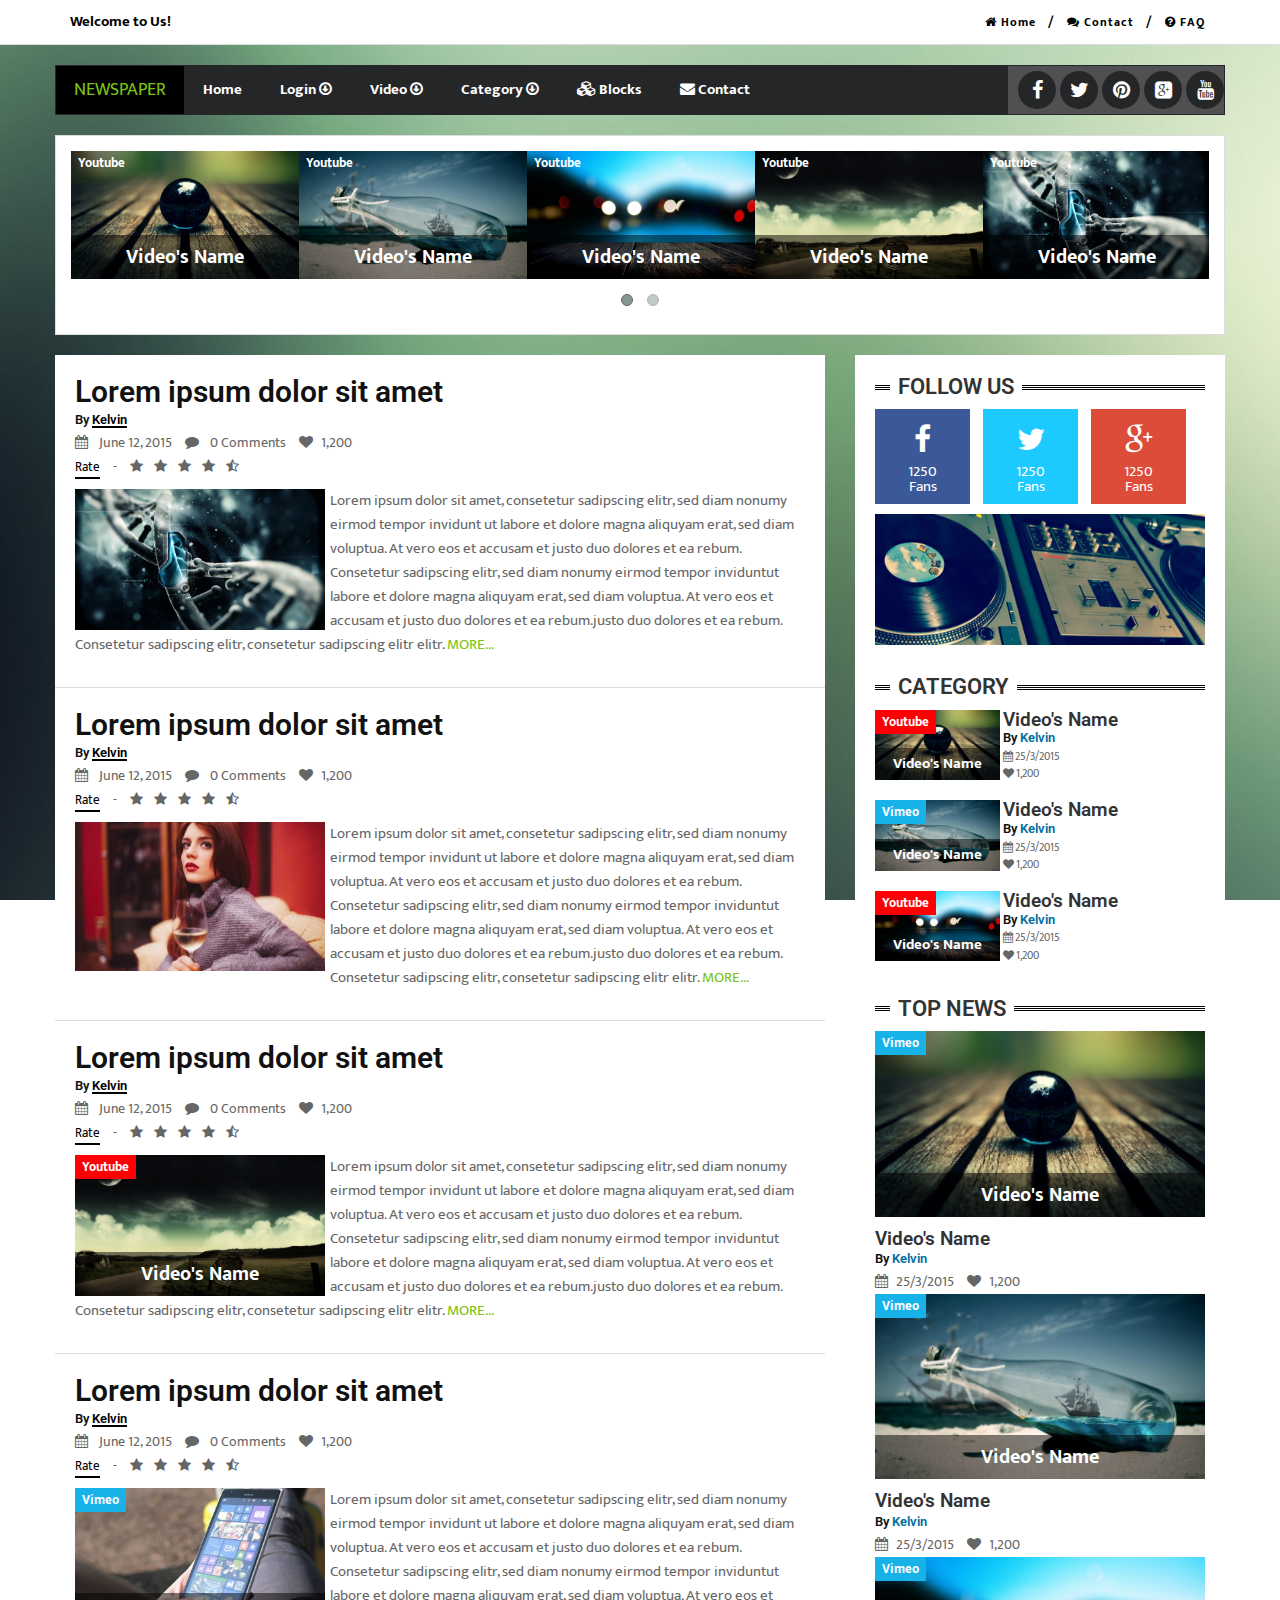
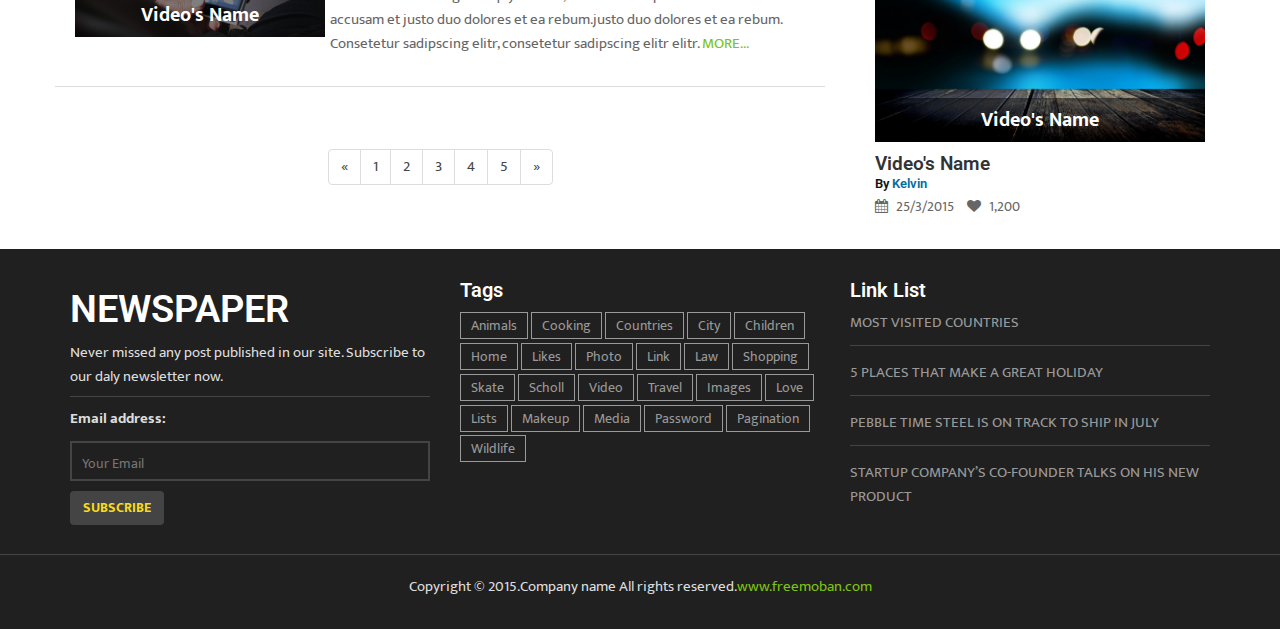
<file: archive.html>
<!DOCTYPE html>
<html lang="en">
<head>
    <meta charset="utf-8" />
    <meta http-equiv="X-UA-Compatible" content="IE=edge" />
    <meta name="viewport" content="width=device-width, initial-scale=1" />
    <meta name="description" content="">
    <meta name="author" content="">
	
    <title>Newspaper</title>
	
    <!-- Bootstrap Core CSS -->
    <link rel="stylesheet" href="css/bootstrap.min.css"  type="text/css">
	
	<!-- Custom CSS -->
    <link rel="stylesheet" href="css/style.css">
	
	<!-- Owl Carousel Assets -->
    <link href="owl-carousel/owl.carousel.css" rel="stylesheet">
    <link href="owl-carousel/owl.theme.css" rel="stylesheet">
	
	<!-- Custom Fonts -->
    <link rel="stylesheet" href="font-awesome-4.4.0/css/font-awesome.min.css"  type="text/css">
	
	<!-- jQuery and Modernizr-->
	<script src="js/jquery-2.1.1.js"></script>
	
	<!-- Core JavaScript Files -->  	 
    <script src="js/bootstrap.min.js"></script>
	
	<!-- HTML5 Shim and Respond.js IE8 support of HTML5 elements and media queries -->
    <!-- WARNING: Respond.js doesn't work if you view the page via file:// -->
    <!--[if lt IE 9]>
        <script src="js/html5shiv.js"></script>
        <script src="js/respond.min.js"></script>
    <![endif]-->
</head>

<body>
<header>
	<!--Top-->
	<nav id="top">
		<div class="container">
			<div class="row">
				<div class="col-md-6">
					<strong>Welcome to Us!</strong>
				</div>
				<div class="col-md-6">
					<ul class="list-inline top-link link">
						<li><a href="index.html"><i class="fa fa-home"></i> Home</a></li>
						<li><a href="contact.html"><i class="fa fa-comments"></i> Contact</a></li>
						<li><a href="#"><i class="fa fa-question-circle"></i> FAQ</a></li>
					</ul>
				</div>
			</div>
		</div>
	</nav>
	
	<!--Navigation-->
    <nav id="menu" class="navbar container">
		<div class="navbar-header">
			<button type="button" class="btn btn-navbar navbar-toggle" data-toggle="collapse" data-target=".navbar-ex1-collapse"><i class="fa fa-bars"></i></button>
			<a class="navbar-brand" href="#">
				<div class="logo"><span>Newspaper</span></div>
			</a>
		</div>
		<div class="collapse navbar-collapse navbar-ex1-collapse">
			<ul class="nav navbar-nav">
				<li><a href="index.html">Home</a></li>
				<li class="dropdown"><a href="#" class="dropdown-toggle" data-toggle="dropdown">Login <i class="fa fa-arrow-circle-o-down"></i></a>
					<div class="dropdown-menu">
						<div class="dropdown-inner">
							<ul class="list-unstyled">
								<li><a href="archive.html">Text 101</a></li>
								<li><a href="archive.html">Text 102</a></li>
							</ul>
						</div>
					</div>
				</li>
				<li class="dropdown"><a href="#" class="dropdown-toggle" data-toggle="dropdown">Video <i class="fa fa-arrow-circle-o-down"></i></a>
					<div class="dropdown-menu">
						<div class="dropdown-inner">
							<ul class="list-unstyled">
								<li><a href="archive.html">Text 201</a></li>
								<li><a href="archive.html">Text 202</a></li>
								<li><a href="archive.html">Text 203</a></li>
								<li><a href="archive.html">Text 204</a></li>
								<li><a href="archive.html">Text 205</a></li>
							</ul>
						</div> 
					</div>
				</li>
				<li class="dropdown"><a href="#" class="dropdown-toggle" data-toggle="dropdown">Category <i class="fa fa-arrow-circle-o-down"></i></a>
					<div class="dropdown-menu" style="margin-left: -203.625px;">
						<div class="dropdown-inner">
							<ul class="list-unstyled">
								<li><a href="archive.html">Text 301</a></li>
								<li><a href="archive.html">Text 302</a></li>
								<li><a href="archive.html">Text 303</a></li>
								<li><a href="archive.html">Text 304</a></li>
								<li><a href="archive.html">Text 305</a></li>
							</ul>
							<ul class="list-unstyled">
								<li><a href="archive.html">Text 306</a></li>
								<li><a href="archive.html">Text 307</a></li>
								<li><a href="archive.html">Text 308</a></li>
								<li><a href="archive.html">Text 309</a></li>
								<li><a href="archive.html">Text 310</a></li>
							</ul>
							<ul class="list-unstyled">
								<li><a href="archive.html">Text 311</a></li>
								<li><a href="archive.html">Text 312</a></li>
								<li><a href="archive.html#">Text 313</a></li>
								<li><a href="archive.html#">Text 314</a></li>
								<li><a href="archive.html">Text 315</a></li>
							</ul>
						</div>
					</div>
				</li>
				<li><a href="archive.html"><i class="fa fa-cubes"></i> Blocks</a></li>
				<li><a href="contact.html"><i class="fa fa-envelope"></i> Contact</a></li>
			</ul>
			<ul class="list-inline navbar-right top-social">
				<li><a href="#"><i class="fa fa-facebook"></i></a></li>
				<li><a href="#"><i class="fa fa-twitter"></i></a></li>
				<li><a href="#"><i class="fa fa-pinterest"></i></a></li>
				<li><a href="#"><i class="fa fa-google-plus-square"></i></a></li>
				<li><a href="#"><i class="fa fa-youtube"></i></a></li>
			</ul>
		</div>
	</nav>
</header>	
	<div class="featured container">
		<div id="owl-demo" class="owl-carousel">
			<div class="item">
				<div class="zoom-container">
					<div class="zoom-caption">
						<span>Youtube</span>
						<a href="single.html">
							<i class="fa fa-play-circle-o fa-5x" style="color: #fff"></i>
						</a>
						<p>Video's Name</p>
					</div>
					<img src="images/1.jpg" />
				</div>
			</div>
			<div class="item">
				<div class="zoom-container">
					<div class="zoom-caption">
						<span>Youtube</span>
						<a href="single.html">
							<i class="fa fa-play-circle-o fa-5x" style="color: #fff"></i>
						</a>
						<p>Video's Name</p>
					</div>
					<img src="images/2.jpg" />
				</div>
			</div>
			<div class="item">
				<div class="zoom-container">
					<div class="zoom-caption">
						<span>Youtube</span>
						<a href="single.html">
							<i class="fa fa-play-circle-o fa-5x" style="color: #fff"></i>
						</a>
						<p>Video's Name</p>
					</div>
					<img src="images/3.jpg" />
				</div>
			</div>
			<div class="item">
				<div class="zoom-container">
					<div class="zoom-caption">
						<span>Youtube</span>
						<a href="single.html">
							<i class="fa fa-play-circle-o fa-5x" style="color: #fff"></i>
						</a>
						<p>Video's Name</p>
					</div>
					<img src="images/8.jpg" />
				</div>
			</div>
			<div class="item">
				<div class="zoom-container">
					<div class="zoom-caption">
						<span>Youtube</span>
						<a href="single.html">
							<i class="fa fa-play-circle-o fa-5x" style="color: #fff"></i>
						</a>
						<p>Video's Name</p>
					</div>
					<img src="images/9.jpg" />
				</div>
			</div>
			<div class="item">
				<div class="zoom-container">
					<div class="zoom-caption">
						<span>Youtube</span>
						<a href="single.html">
							<i class="fa fa-play-circle-o fa-5x" style="color: #fff"></i>
						</a>
						<p>Video's Name</p>
					</div>
					<img src="images/10.jpg" />
				</div>
			</div>
			<div class="item">
				<div class="zoom-container">
					<div class="zoom-caption">
						<span>Youtube</span>
						<a href="single.html">
							<i class="fa fa-play-circle-o fa-5x" style="color: #fff"></i>
						</a>
						<p>Video's Name</p>
					</div>
					<img src="images/11.jpg" />
				</div>
			</div>
			<div class="item">
				<div class="zoom-container">
					<div class="zoom-caption">
						<span>Youtube</span>
						<a href="single.html">
							<i class="fa fa-play-circle-o fa-5x" style="color: #fff"></i>
						</a>
						<p>Video's Name</p>
					</div>
					<img src="images/12.jpg" />
				</div>
			</div>
		</div>
	</div>
	<!-- Header -->
	
	<!-- /////////////////////////////////////////Content -->
	<div id="page-content" class="archive-page container">
		<div class="">
			<div class="row">
				<div id="main-content" class="col-md-8">
					<div class="box">
						<a href="#"><h2 class="vid-name">Lorem ipsum dolor sit amet</h2></a>
						<div class="info">
							<h5>By <a href="#">Kelvin</a></h5>
							<span><i class="fa fa-calendar"></i> June 12, 2015</span> 
							<span><i class="fa fa-comment"></i> 0 Comments</span>
							<span><i class="fa fa-heart"></i>1,200</span>
							<ul class="list-inline">
								<li><a href="#">Rate</a></li>
								<li> - </li>
								<li>
									<span class="rating">
										<i class="fa fa-star"></i>
										<i class="fa fa-star"></i>
										<i class="fa fa-star"></i>
										<i class="fa fa-star"></i>
										<i class="fa fa-star-half-o"></i>
									</span>
								</li>
							</ul>
						</div>
						<div class="wrap-vid">
							<div class="zoom-container">
								<div class="zoom-caption">
								</div>
								<img src="images/9.jpg" />
							</div>
							<p>Lorem ipsum dolor sit amet, consetetur sadipscing elitr, sed diam nonumy eirmod tempor invidunt ut labore et dolore magna aliquyam erat, sed diam voluptua. At vero eos et accusam et justo duo dolores et ea rebum. Consetetur sadipscing elitr, sed diam nonumy eirmod tempor inviduntut labore et dolore magna aliquyam erat, sed diam voluptua. At vero eos et accusam et justo duo dolores et ea rebum.justo duo dolores et ea rebum. Consetetur sadipscing elitr,  consetetur sadipscing elitr elitr. <a href="#">MORE...</a></p>
						</div>
					</div>
					<hr class="line">
					<div class="box">
						<a href="#"><h2 class="vid-name">Lorem ipsum dolor sit amet</h2></a>
						<div class="info">
							<h5>By <a href="#">Kelvin</a></h5>
							<span><i class="fa fa-calendar"></i> June 12, 2015</span> 
							<span><i class="fa fa-comment"></i> 0 Comments</span>
							<span><i class="fa fa-heart"></i>1,200</span>
							<ul class="list-inline">
								<li><a href="#">Rate</a></li>
								<li> - </li>
								<li>
									<span class="rating">
										<i class="fa fa-star"></i>
										<i class="fa fa-star"></i>
										<i class="fa fa-star"></i>
										<i class="fa fa-star"></i>
										<i class="fa fa-star-half-o"></i>
									</span>
								</li>
							</ul>
						</div>
						<div class="wrap-vid">
							<div class="zoom-container">
								<div class="zoom-caption">
								</div>
								<img src="images/7.jpg" />
							</div>
							<p>Lorem ipsum dolor sit amet, consetetur sadipscing elitr, sed diam nonumy eirmod tempor invidunt ut labore et dolore magna aliquyam erat, sed diam voluptua. At vero eos et accusam et justo duo dolores et ea rebum. Consetetur sadipscing elitr, sed diam nonumy eirmod tempor inviduntut labore et dolore magna aliquyam erat, sed diam voluptua. At vero eos et accusam et justo duo dolores et ea rebum.justo duo dolores et ea rebum. Consetetur sadipscing elitr,  consetetur sadipscing elitr elitr. <a href="#">MORE...</a></p>
						</div>
					</div>
					<hr class="line">
					<div class="box">
						<a href="#"><h2 class="vid-name">Lorem ipsum dolor sit amet</h2></a>
						<div class="info">
							<h5>By <a href="#">Kelvin</a></h5>
							<span><i class="fa fa-calendar"></i> June 12, 2015</span> 
							<span><i class="fa fa-comment"></i> 0 Comments</span>
							<span><i class="fa fa-heart"></i>1,200</span>
							<ul class="list-inline">
								<li><a href="#">Rate</a></li>
								<li> - </li>
								<li>
									<span class="rating">
										<i class="fa fa-star"></i>
										<i class="fa fa-star"></i>
										<i class="fa fa-star"></i>
										<i class="fa fa-star"></i>
										<i class="fa fa-star-half-o"></i>
									</span>
								</li>
							</ul>
						</div>
						<div class="wrap-vid">
							<div class="zoom-container">
								<div class="zoom-caption">
									<span class="youtube">Youtube</span>
									<a href="single.html">
										<i class="fa fa-play icon-play" style="color: #fff"></i>
									</a>
									<p>Video's Name</p>
								</div>
								<img src="images/8.jpg" />
							</div>
							<p>Lorem ipsum dolor sit amet, consetetur sadipscing elitr, sed diam nonumy eirmod tempor invidunt ut labore et dolore magna aliquyam erat, sed diam voluptua. At vero eos et accusam et justo duo dolores et ea rebum. Consetetur sadipscing elitr, sed diam nonumy eirmod tempor inviduntut labore et dolore magna aliquyam erat, sed diam voluptua. At vero eos et accusam et justo duo dolores et ea rebum.justo duo dolores et ea rebum. Consetetur sadipscing elitr,  consetetur sadipscing elitr elitr. <a href="#">MORE...</a></p>
						</div>
					</div>
					<hr class="line">
					<div class="box">
						<a href="#"><h2 class="vid-name">Lorem ipsum dolor sit amet</h2></a>
						<div class="info">
							<h5>By <a href="#">Kelvin</a></h5>
							<span><i class="fa fa-calendar"></i> June 12, 2015</span> 
							<span><i class="fa fa-comment"></i> 0 Comments</span>
							<span><i class="fa fa-heart"></i>1,200</span>
							<ul class="list-inline">
								<li><a href="#">Rate</a></li>
								<li> - </li>
								<li>
									<span class="rating">
										<i class="fa fa-star"></i>
										<i class="fa fa-star"></i>
										<i class="fa fa-star"></i>
										<i class="fa fa-star"></i>
										<i class="fa fa-star-half-o"></i>
									</span>
								</li>
							</ul>
						</div>
						<div class="wrap-vid">
							<div class="zoom-container">
								<div class="zoom-caption">
									<span class="vimeo">Vimeo</span>
									<a href="single.html">
										<i class="fa fa-play-circle-o fa-5x" style="color: #fff"></i>
									</a>
									<p>Video's Name</p>
								</div>
								<img src="images/6.jpg" />
							</div>
							<p>Lorem ipsum dolor sit amet, consetetur sadipscing elitr, sed diam nonumy eirmod tempor invidunt ut labore et dolore magna aliquyam erat, sed diam voluptua. At vero eos et accusam et justo duo dolores et ea rebum. Consetetur sadipscing elitr, sed diam nonumy eirmod tempor inviduntut labore et dolore magna aliquyam erat, sed diam voluptua. At vero eos et accusam et justo duo dolores et ea rebum.justo duo dolores et ea rebum. Consetetur sadipscing elitr,  consetetur sadipscing elitr elitr. <a href="#">MORE...</a></p>
						</div>
					</div>
					<hr class="line">
					<div class="box">
						<center>
						<ul class="pagination">
							<li>
							  <a href="#" aria-label="Previous">
								<span aria-hidden="true">&laquo;</span>
							  </a>
							</li>
							<li><a href="#">1</a></li>
							<li><a href="#">2</a></li>
							<li><a href="#">3</a></li>
							<li><a href="#">4</a></li>
							<li><a href="#">5</a></li>
							<li>
							  <a href="#" aria-label="Next">
								<span aria-hidden="true">&raquo;</span>
							  </a>
							</li>
						</ul>
					</center>
					</div>
				</div>
				<div id="sidebar" class="col-md-4">
					<!---- Start Widget ---->
					<div class="widget wid-follow">
						<div class="heading"><h4>Follow Us</h4></div>
						<div class="content">
							<ul class="list-inline">
								<li>
									<a href="facebook.com/">
										<div class="box-facebook">
											<span class="fa fa-facebook fa-2x icon"></span>
											<span>1250</span>
											<span>Fans</span>
										</div>
									</a>
								</li>
								<li>
									<a href="facebook.com/">
										<div class="box-twitter">
											<span class="fa fa-twitter fa-2x icon"></span>
											<span>1250</span>
											<span>Fans</span>
										</div>
									</a>
								</li>
								<li>
									<a href="facebook.com/">
										<div class="box-google">
											<span class="fa fa-google-plus fa-2x icon"></span>
											<span>1250</span>
											<span>Fans</span>
										</div>
									</a>
								</li>
							</ul>
							<img src="images/banner.jpg" />
						</div>
					</div>
					<!---- Start Widget ---->
					<div class="widget wid-post">
						<div class="heading"><h4>Category</h4></div>
						<div class="content">
							<div class="post wrap-vid">
								<div class="zoom-container">
									<div class="zoom-caption">
										<span class="youtube">Youtube</span>
										<a href="single.html">
											<i class="fa fa-play-circle-o fa-5x" style="color: #fff"></i>
										</a>
										<p>Video's Name</p>
									</div>
									<img src="images/1.jpg" />
								</div>
								<div class="wrapper">
									<h5 class="vid-name"><a href="#">Video's Name</a></h5>
									<div class="info">
										<h6>By <a href="#">Kelvin</a></h6>
										<span><i class="fa fa-calendar"></i>25/3/2015</span> 
										<span><i class="fa fa-heart"></i>1,200</span>
									</div>
								</div>
							</div>
							<div class="post wrap-vid">
								<div class="zoom-container">
											<div class="zoom-caption">
												<span class="vimeo">Vimeo</span>
												<a href="single.html">
													<i class="fa fa-play-circle-o fa-5x" style="color: #fff"></i>
												</a>
												<p>Video's Name</p>
											</div>
											<img src="images/2.jpg" />
										</div>
								<div class="wrapper">
									<h5 class="vid-name"><a href="#">Video's Name</a></h5>
									<div class="info">
										<h6>By <a href="#">Kelvin</a></h6>
										<span><i class="fa fa-calendar"></i>25/3/2015</span> 
										<span><i class="fa fa-heart"></i>1,200</span>
									</div>
								</div>
							</div>
							<div class="post wrap-vid">
								<div class="zoom-container">
									<div class="zoom-caption">
										<span class="youtube">Youtube</span>
										<a href="single.html">
											<i class="fa fa-play-circle-o fa-5x" style="color: #fff"></i>
										</a>
										<p>Video's Name</p>
									</div>
									<img src="images/3.jpg" />
								</div>
								<div class="wrapper">
									<h5 class="vid-name"><a href="#">Video's Name</a></h5>
									<div class="info">
										<h6>By <a href="#">Kelvin</a></h6>
										<span><i class="fa fa-calendar"></i>25/3/2015</span> 
										<span><i class="fa fa-heart"></i>1,200</span>
									</div>
								</div>
							</div>
						</div>
					</div>
					<!---- Start Widget ---->
					<div class="widget ">
						<div class="heading"><h4>Top News</h4></div>
						<div class="content">
							<div class="wrap-vid">
								<div class="zoom-container">
									<div class="zoom-caption">
										<span class="vimeo">Vimeo</span>
										<a href="single.html">
											<i class="fa fa-play-circle-o fa-5x" style="color: #fff"></i>
										</a>
										<p>Video's Name</p>
									</div>
									<img src="images/1.jpg" />
								</div>
								<h3 class="vid-name"><a href="#">Video's Name</a></h3>
								<div class="info">
									<h5>By <a href="#">Kelvin</a></h5>
									<span><i class="fa fa-calendar"></i>25/3/2015</span> 
									<span><i class="fa fa-heart"></i>1,200</span>
								</div>
							</div>
							<div class="wrap-vid">
								<div class="zoom-container">
									<div class="zoom-caption">
										<span class="vimeo">Vimeo</span>
										<a href="single.html">
											<i class="fa fa-play-circle-o fa-5x" style="color: #fff"></i>
										</a>
										<p>Video's Name</p>
									</div>
									<img src="images/2.jpg" />
								</div>
								<h3 class="vid-name"><a href="#">Video's Name</a></h3>
								<div class="info">
									<h5>By <a href="#">Kelvin</a></h5>
									<span><i class="fa fa-calendar"></i>25/3/2015</span> 
									<span><i class="fa fa-heart"></i>1,200</span>
								</div>
							</div>
							<div class="wrap-vid">
								<div class="zoom-container">
									<div class="zoom-caption">
										<span class="vimeo">Vimeo</span>
										<a href="single.html">
											<i class="fa fa-play-circle-o fa-5x" style="color: #fff"></i>
										</a>
										<p>Video's Name</p>
									</div>
									<img src="images/3.jpg" />
								</div>
								<h3 class="vid-name"><a href="#">Video's Name</a></h3>
								<div class="info">
									<h5>By <a href="#">Kelvin</a></h5>
									<span><i class="fa fa-calendar"></i>25/3/2015</span> 
									<span><i class="fa fa-heart"></i>1,200</span>
								</div>
							</div>
						</div>
					</div>
				</div>
			</div>
		</div>
	</div>

	<footer>
		<div class="wrap-footer">
			<div class="container">
				<div class="row">
					<div class="col-md-4 col-footer footer-1">
						<div class="footer-heading"><h1><span style="color: #fff;">NEWSPAPER</span></h1></div>
						<div class="content">
							<p>Never missed any post published in our site. Subscribe to our daly newsletter now.</p>
							<strong>Email address:</strong>
							<form action="#" method="post">
								<input type="text" name="your-name" value="" size="40" placeholder="Your Email" />
								<input type="submit" value="SUBSCRIBE" class="btn btn-3" />
							</form>
						</div>
					</div>
					<div class="col-md-4 col-footer footer-2">
						<div class="footer-heading"><h4>Tags</h4></div>
						<div class="content">
							<a href="#">animals</a>
							<a href="#">cooking</a>
							<a href="#">countries</a>
							<a href="#">city</a>
							<a href="#">children</a>
							<a href="#">home</a>
							<a href="#">likes</a>
							<a href="#">photo</a>
							<a href="#">link</a>
							<a href="#">law</a>
							<a href="#">shopping</a>
							<a href="#">skate</a>
							<a href="#">scholl</a>
							<a href="#">video</a>
							<a href="#">travel</a>
							<a href="#">images</a>
							<a href="#">love</a>
							<a href="#">lists</a>
							<a href="#">makeup</a>
							<a href="#">media</a>
							<a href="#">password</a>
							<a href="#">pagination</a>
							<a href="#">wildlife</a>
						</div>
					</div>
					<div class="col-md-4 col-footer footer-3">
						<div class="footer-heading"><h4>Link List</h4></div>
						<div class="content">
							<ul>
								<li><a href="#">MOST VISITED COUNTRIES</a></li>
								<li><a href="#">5 PLACES THAT MAKE A GREAT HOLIDAY</a></li>
								<li><a href="#">PEBBLE TIME STEEL IS ON TRACK TO SHIP IN JULY</a></li>
								<li><a href="#">STARTUP COMPANY’S CO-FOUNDER TALKS ON HIS NEW PRODUCT</a></li>
							</ul>
						</div>
					</div>
				</div>
			</div>
		</div>
		<div class="copy-right">
			<p>Copyright &copy; 2015.Company name All rights reserved.<a target="_blank" href="http://www.freemoban.com/">www.freemoban.com</a></p>
		</div>
	</footer>
	<!-- Footer -->
	
	<!-- JS -->
	<script src="owl-carousel/owl.carousel.js"></script>
    <script type="module">
    $(document).ready(function() {
      $("#owl-demo").owlCarousel({
        autoPlay: 3000,
        items : 5,
        itemsDesktop : [1199,4],
        itemsDesktopSmall : [979,4]
      });

    });
    </script>
	
</body>
</html>
</file>
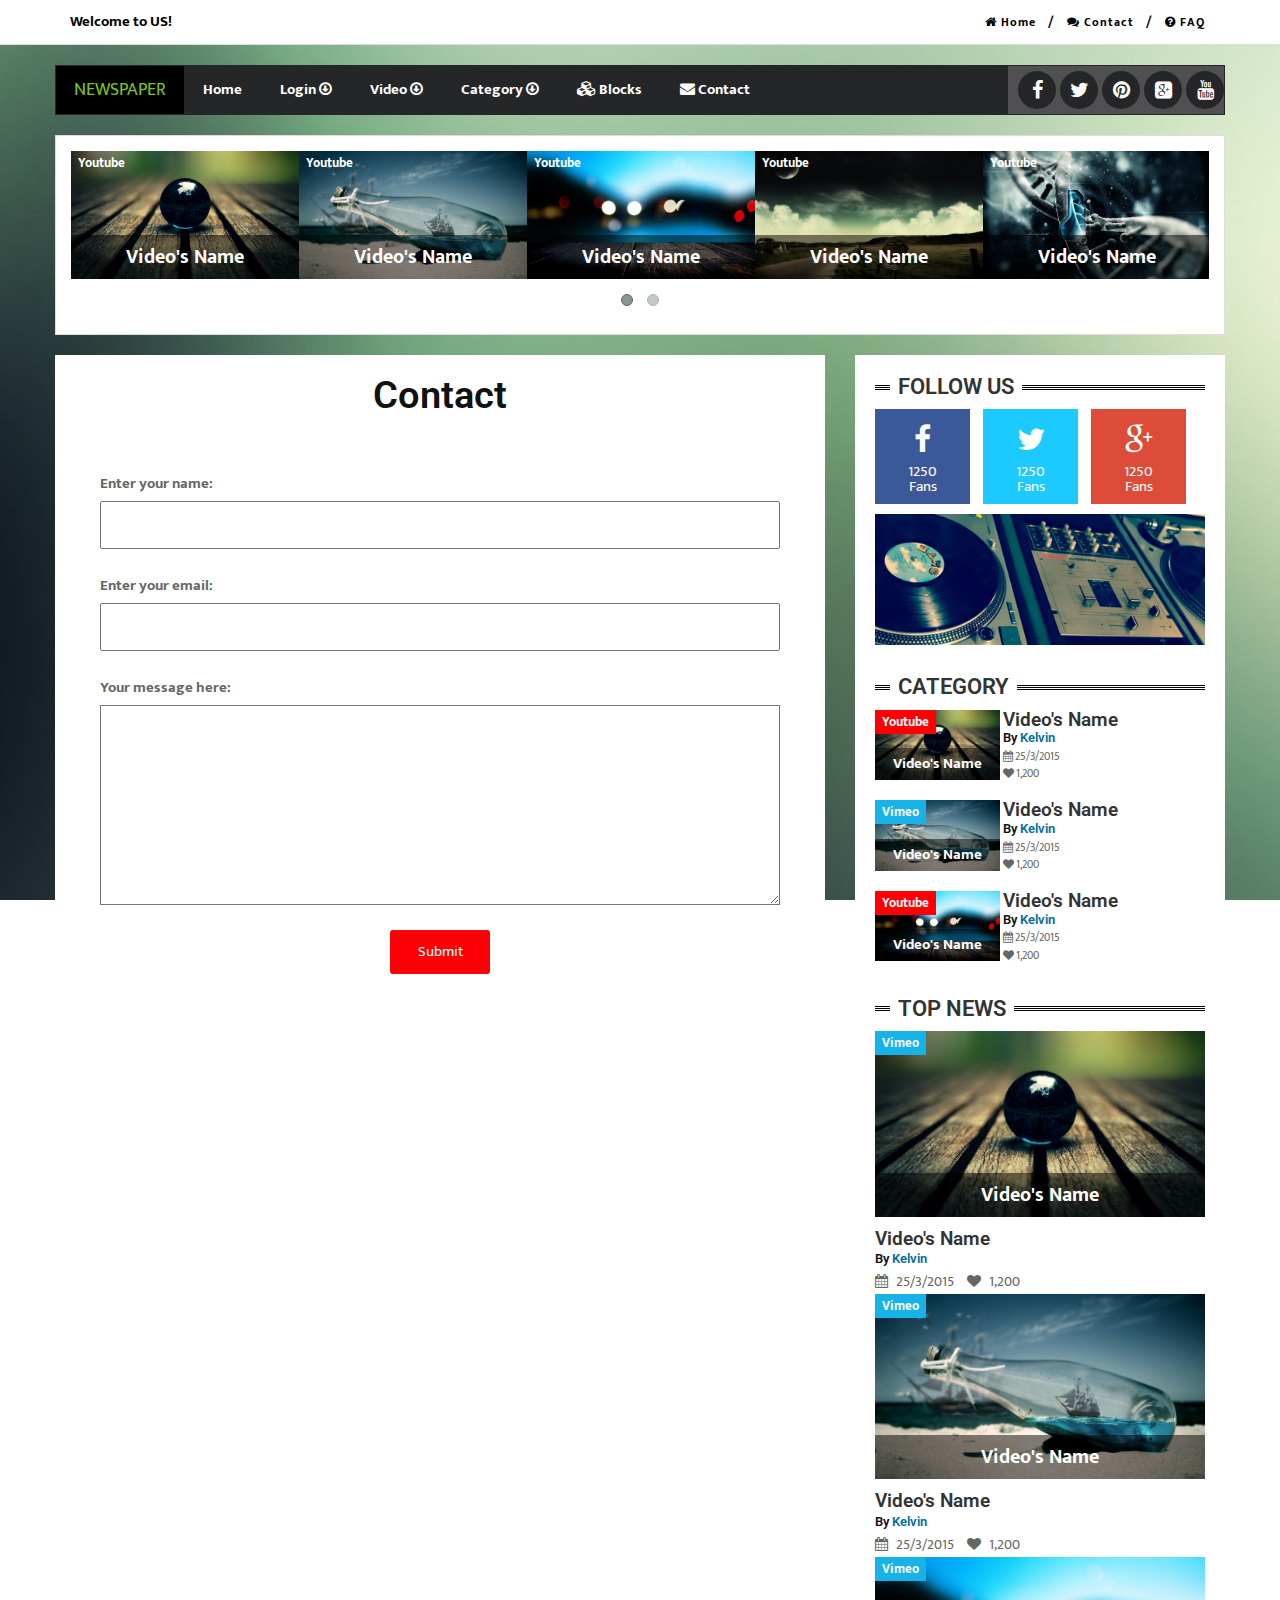
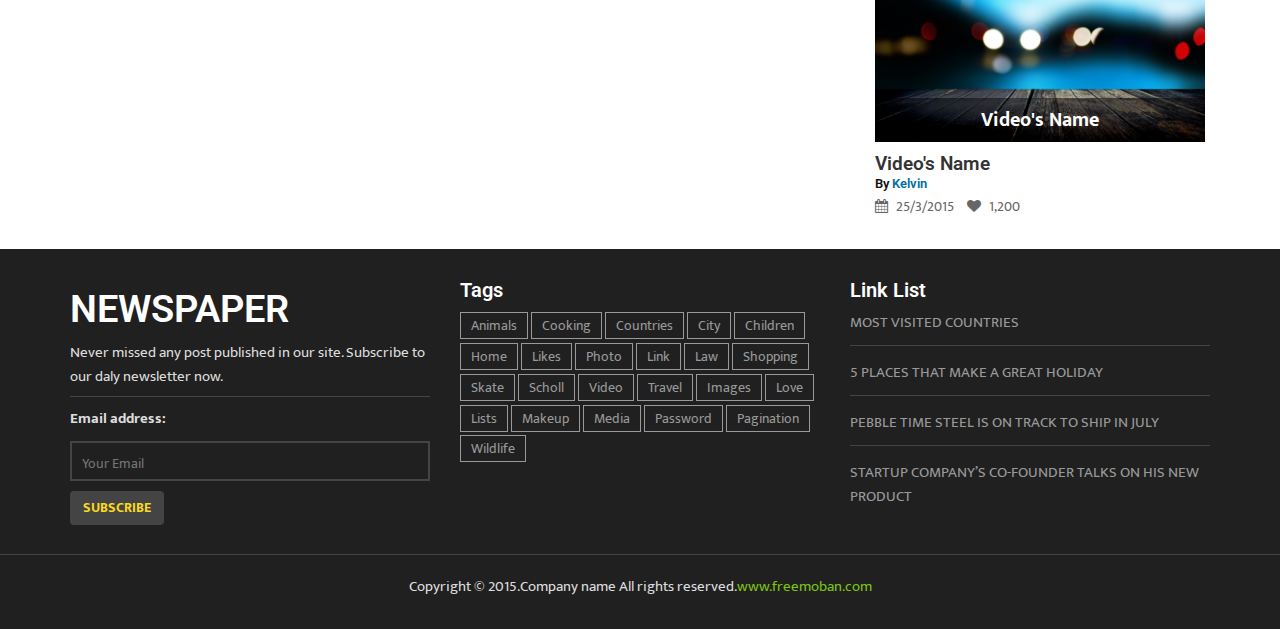
<file: contact.html>
<!DOCTYPE html>
<html lang="en">
<head>
    <meta charset="utf-8" />
    <meta http-equiv="X-UA-Compatible" content="IE=edge" />
    <meta name="viewport" content="width=device-width, initial-scale=1" />
    <meta name="description" content="">
    <meta name="author" content="">
	
    <title>Newspaper</title>
	
    <!-- Bootstrap Core CSS -->
    <link rel="stylesheet" href="css/bootstrap.min.css"  type="text/css">
	
	<!-- Custom CSS -->
    <link rel="stylesheet" href="css/style.css">
	
	<!-- Owl Carousel Assets -->
    <link href="owl-carousel/owl.carousel.css" rel="stylesheet">
    <link href="owl-carousel/owl.theme.css" rel="stylesheet">
	
	<!-- Custom Fonts -->
    <link rel="stylesheet" href="font-awesome-4.4.0/css/font-awesome.min.css"  type="text/css">
	
	<!-- jQuery and Modernizr-->
	<script src="js/jquery-2.1.1.js"></script>
	
	<!-- Core JavaScript Files -->  	 
    <script src="js/bootstrap.min.js"></script>
	
	<!-- HTML5 Shim and Respond.js IE8 support of HTML5 elements and media queries -->
    <!-- WARNING: Respond.js doesn't work if you view the page via file:// -->
    <!--[if lt IE 9]>
        <script src="js/html5shiv.js"></script>
        <script src="js/respond.min.js"></script>
    <![endif]-->
</head>

<body>
<header>
	<!--Top-->
	<nav id="top">
		<div class="container">
			<div class="row">
				<div class="col-md-6">
					<strong>Welcome to US!</strong>
				</div>
				<div class="col-md-6">
					<ul class="list-inline top-link link">
						<li><a href="index.html"><i class="fa fa-home"></i> Home</a></li>
						<li><a href="contact.html"><i class="fa fa-comments"></i> Contact</a></li>
						<li><a href="#"><i class="fa fa-question-circle"></i> FAQ</a></li>
					</ul>
				</div>
			</div>
		</div>
	</nav>
	
	<!--Navigation-->
    <nav id="menu" class="navbar container">
		<div class="navbar-header">
			<button type="button" class="btn btn-navbar navbar-toggle" data-toggle="collapse" data-target=".navbar-ex1-collapse"><i class="fa fa-bars"></i></button>
			<a class="navbar-brand" href="#">
				<div class="logo"><span>Newspaper</span></div>
			</a>
		</div>
		<div class="collapse navbar-collapse navbar-ex1-collapse">
			<ul class="nav navbar-nav">
				<li><a href="index.html">Home</a></li>
				<li class="dropdown"><a href="#" class="dropdown-toggle" data-toggle="dropdown">Login <i class="fa fa-arrow-circle-o-down"></i></a>
					<div class="dropdown-menu">
						<div class="dropdown-inner">
							<ul class="list-unstyled">
								<li><a href="archive.html">Text 101</a></li>
								<li><a href="archive.html">Text 102</a></li>
							</ul>
						</div>
					</div>
				</li>
				<li class="dropdown"><a href="#" class="dropdown-toggle" data-toggle="dropdown">Video <i class="fa fa-arrow-circle-o-down"></i></a>
					<div class="dropdown-menu">
						<div class="dropdown-inner">
							<ul class="list-unstyled">
								<li><a href="archive.html">Text 201</a></li>
								<li><a href="archive.html">Text 202</a></li>
								<li><a href="archive.html">Text 203</a></li>
								<li><a href="archive.html">Text 204</a></li>
								<li><a href="archive.html">Text 205</a></li>
							</ul>
						</div> 
					</div>
				</li>
				<li class="dropdown"><a href="#" class="dropdown-toggle" data-toggle="dropdown">Category <i class="fa fa-arrow-circle-o-down"></i></a>
					<div class="dropdown-menu" style="margin-left: -203.625px;">
						<div class="dropdown-inner">
							<ul class="list-unstyled">
								<li><a href="archive.html">Text 301</a></li>
								<li><a href="archive.html">Text 302</a></li>
								<li><a href="archive.html">Text 303</a></li>
								<li><a href="archive.html">Text 304</a></li>
								<li><a href="archive.html">Text 305</a></li>
							</ul>
							<ul class="list-unstyled">
								<li><a href="archive.html">Text 306</a></li>
								<li><a href="archive.html">Text 307</a></li>
								<li><a href="archive.html">Text 308</a></li>
								<li><a href="archive.html">Text 309</a></li>
								<li><a href="archive.html">Text 310</a></li>
							</ul>
							<ul class="list-unstyled">
								<li><a href="archive.html">Text 311</a></li>
								<li><a href="archive.html">Text 312</a></li>
								<li><a href="archive.html#">Text 313</a></li>
								<li><a href="archive.html#">Text 314</a></li>
								<li><a href="archive.html">Text 315</a></li>
							</ul>
						</div>
					</div>
				</li>
				<li><a href="archive.html"><i class="fa fa-cubes"></i> Blocks</a></li>
				<li><a href="contact.html"><i class="fa fa-envelope"></i> Contact</a></li>
			</ul>
			<ul class="list-inline navbar-right top-social">
				<li><a href="#"><i class="fa fa-facebook"></i></a></li>
				<li><a href="#"><i class="fa fa-twitter"></i></a></li>
				<li><a href="#"><i class="fa fa-pinterest"></i></a></li>
				<li><a href="#"><i class="fa fa-google-plus-square"></i></a></li>
				<li><a href="#"><i class="fa fa-youtube"></i></a></li>
			</ul>
		</div>
	</nav>
</header>	
	<div class="featured container">
		<div id="owl-demo" class="owl-carousel">
			<div class="item">
				<div class="zoom-container">
					<div class="zoom-caption">
						<span>Youtube</span>
						<a href="single.html">
							<i class="fa fa-play-circle-o fa-5x" style="color: #fff"></i>
						</a>
						<p>Video's Name</p>
					</div>
					<img src="images/1.jpg" />
				</div>
			</div>
			<div class="item">
				<div class="zoom-container">
					<div class="zoom-caption">
						<span>Youtube</span>
						<a href="single.html">
							<i class="fa fa-play-circle-o fa-5x" style="color: #fff"></i>
						</a>
						<p>Video's Name</p>
					</div>
					<img src="images/2.jpg" />
				</div>
			</div>
			<div class="item">
				<div class="zoom-container">
					<div class="zoom-caption">
						<span>Youtube</span>
						<a href="single.html">
							<i class="fa fa-play-circle-o fa-5x" style="color: #fff"></i>
						</a>
						<p>Video's Name</p>
					</div>
					<img src="images/3.jpg" />
				</div>
			</div>
			<div class="item">
				<div class="zoom-container">
					<div class="zoom-caption">
						<span>Youtube</span>
						<a href="single.html">
							<i class="fa fa-play-circle-o fa-5x" style="color: #fff"></i>
						</a>
						<p>Video's Name</p>
					</div>
					<img src="images/8.jpg" />
				</div>
			</div>
			<div class="item">
				<div class="zoom-container">
					<div class="zoom-caption">
						<span>Youtube</span>
						<a href="single.html">
							<i class="fa fa-play-circle-o fa-5x" style="color: #fff"></i>
						</a>
						<p>Video's Name</p>
					</div>
					<img src="images/9.jpg" />
				</div>
			</div>
			<div class="item">
				<div class="zoom-container">
					<div class="zoom-caption">
						<span>Youtube</span>
						<a href="single.html">
							<i class="fa fa-play-circle-o fa-5x" style="color: #fff"></i>
						</a>
						<p>Video's Name</p>
					</div>
					<img src="images/10.jpg" />
				</div>
			</div>
			<div class="item">
				<div class="zoom-container">
					<div class="zoom-caption">
						<span>Youtube</span>
						<a href="single.html">
							<i class="fa fa-play-circle-o fa-5x" style="color: #fff"></i>
						</a>
						<p>Video's Name</p>
					</div>
					<img src="images/11.jpg" />
				</div>
			</div>
			<div class="item">
				<div class="zoom-container">
					<div class="zoom-caption">
						<span>Youtube</span>
						<a href="single.html">
							<i class="fa fa-play-circle-o fa-5x" style="color: #fff"></i>
						</a>
						<p>Video's Name</p>
					</div>
					<img src="images/12.jpg" />
				</div>
			</div>
		</div>
	</div>
	<!-- Header -->
	
	<!-- /////////////////////////////////////////Content -->
	<div id="page-content" class="archive-page container">
		<div class="">
			<div class="row">
				<div id="main-content" class="col-md-8">
					<div class="box">
						<center><div class="box-header">
							<h1 class="center">Contact</h1>
						</div></center>
						<div class="box-content">
							<div id="contact_form">
								<form name="form1" id="ff" method="post" action="contact.php">
									<label>
									<span>Enter your name:</span>
									<input type="text"  name="name" id="name" required>
									</label>
									<label>
									<span>Enter your email:</span>
									<input type="email"  name="email" id="email" required>
									</label>
									<label>
									<span>Your message here:</span>
									<textarea name="message" id="message"></textarea>
									</label>
									<center><input class="sendButton" type="submit" name="Submit" value="Submit"></center>
								</form>
							</div>
						</div>
					</div>
				</div>
				<div id="sidebar" class="col-md-4">
					<!---- Start Widget ---->
					<div class="widget wid-follow">
						<div class="heading"><h4>Follow Us</h4></div>
						<div class="content">
							<ul class="list-inline">
								<li>
									<a href="facebook.com/">
										<div class="box-facebook">
											<span class="fa fa-facebook fa-2x icon"></span>
											<span>1250</span>
											<span>Fans</span>
										</div>
									</a>
								</li>
								<li>
									<a href="facebook.com/">
										<div class="box-twitter">
											<span class="fa fa-twitter fa-2x icon"></span>
											<span>1250</span>
											<span>Fans</span>
										</div>
									</a>
								</li>
								<li>
									<a href="facebook.com/">
										<div class="box-google">
											<span class="fa fa-google-plus fa-2x icon"></span>
											<span>1250</span>
											<span>Fans</span>
										</div>
									</a>
								</li>
							</ul>
							<img src="images/banner.jpg" />
						</div>
					</div>
					<!---- Start Widget ---->
					<div class="widget wid-post">
						<div class="heading"><h4>Category</h4></div>
						<div class="content">
							<div class="post wrap-vid">
								<div class="zoom-container">
									<div class="zoom-caption">
										<span class="youtube">Youtube</span>
										<a href="single.html">
											<i class="fa fa-play-circle-o fa-5x" style="color: #fff"></i>
										</a>
										<p>Video's Name</p>
									</div>
									<img src="images/1.jpg" />
								</div>
								<div class="wrapper">
									<h5 class="vid-name"><a href="#">Video's Name</a></h5>
									<div class="info">
										<h6>By <a href="#">Kelvin</a></h6>
										<span><i class="fa fa-calendar"></i>25/3/2015</span> 
										<span><i class="fa fa-heart"></i>1,200</span>
									</div>
								</div>
							</div>
							<div class="post wrap-vid">
								<div class="zoom-container">
											<div class="zoom-caption">
												<span class="vimeo">Vimeo</span>
												<a href="single.html">
													<i class="fa fa-play-circle-o fa-5x" style="color: #fff"></i>
												</a>
												<p>Video's Name</p>
											</div>
											<img src="images/2.jpg" />
										</div>
								<div class="wrapper">
									<h5 class="vid-name"><a href="#">Video's Name</a></h5>
									<div class="info">
										<h6>By <a href="#">Kelvin</a></h6>
										<span><i class="fa fa-calendar"></i>25/3/2015</span> 
										<span><i class="fa fa-heart"></i>1,200</span>
									</div>
								</div>
							</div>
							<div class="post wrap-vid">
								<div class="zoom-container">
									<div class="zoom-caption">
										<span class="youtube">Youtube</span>
										<a href="single.html">
											<i class="fa fa-play-circle-o fa-5x" style="color: #fff"></i>
										</a>
										<p>Video's Name</p>
									</div>
									<img src="images/3.jpg" />
								</div>
								<div class="wrapper">
									<h5 class="vid-name"><a href="#">Video's Name</a></h5>
									<div class="info">
										<h6>By <a href="#">Kelvin</a></h6>
										<span><i class="fa fa-calendar"></i>25/3/2015</span> 
										<span><i class="fa fa-heart"></i>1,200</span>
									</div>
								</div>
							</div>
						</div>
					</div>
					<!---- Start Widget ---->
					<div class="widget ">
						<div class="heading"><h4>Top News</h4></div>
						<div class="content">
							<div class="wrap-vid">
								<div class="zoom-container">
									<div class="zoom-caption">
										<span class="vimeo">Vimeo</span>
										<a href="single.html">
											<i class="fa fa-play-circle-o fa-5x" style="color: #fff"></i>
										</a>
										<p>Video's Name</p>
									</div>
									<img src="images/1.jpg" />
								</div>
								<h3 class="vid-name"><a href="#">Video's Name</a></h3>
								<div class="info">
									<h5>By <a href="#">Kelvin</a></h5>
									<span><i class="fa fa-calendar"></i>25/3/2015</span> 
									<span><i class="fa fa-heart"></i>1,200</span>
								</div>
							</div>
							<div class="wrap-vid">
								<div class="zoom-container">
									<div class="zoom-caption">
										<span class="vimeo">Vimeo</span>
										<a href="single.html">
											<i class="fa fa-play-circle-o fa-5x" style="color: #fff"></i>
										</a>
										<p>Video's Name</p>
									</div>
									<img src="images/2.jpg" />
								</div>
								<h3 class="vid-name"><a href="#">Video's Name</a></h3>
								<div class="info">
									<h5>By <a href="#">Kelvin</a></h5>
									<span><i class="fa fa-calendar"></i>25/3/2015</span> 
									<span><i class="fa fa-heart"></i>1,200</span>
								</div>
							</div>
							<div class="wrap-vid">
								<div class="zoom-container">
									<div class="zoom-caption">
										<span class="vimeo">Vimeo</span>
										<a href="single.html">
											<i class="fa fa-play-circle-o fa-5x" style="color: #fff"></i>
										</a>
										<p>Video's Name</p>
									</div>
									<img src="images/3.jpg" />
								</div>
								<h3 class="vid-name"><a href="#">Video's Name</a></h3>
								<div class="info">
									<h5>By <a href="#">Kelvin</a></h5>
									<span><i class="fa fa-calendar"></i>25/3/2015</span> 
									<span><i class="fa fa-heart"></i>1,200</span>
								</div>
							</div>
						</div>
					</div>
				</div>
			</div>
		</div>
	</div>

	<footer>
		<div class="wrap-footer">
			<div class="container">
				<div class="row">
					<div class="col-md-4 col-footer footer-1">
						<div class="footer-heading"><h1><span style="color: #fff;">NEWSPAPER</span></h1></div>
						<div class="content">
							<p>Never missed any post published in our site. Subscribe to our daly newsletter now.</p>
							<strong>Email address:</strong>
							<form action="#" method="post">
								<input type="text" name="your-name" value="" size="40" placeholder="Your Email" />
								<input type="submit" value="SUBSCRIBE" class="btn btn-3" />
							</form>
						</div>
					</div>
					<div class="col-md-4 col-footer footer-2">
						<div class="footer-heading"><h4>Tags</h4></div>
						<div class="content">
							<a href="#">animals</a>
							<a href="#">cooking</a>
							<a href="#">countries</a>
							<a href="#">city</a>
							<a href="#">children</a>
							<a href="#">home</a>
							<a href="#">likes</a>
							<a href="#">photo</a>
							<a href="#">link</a>
							<a href="#">law</a>
							<a href="#">shopping</a>
							<a href="#">skate</a>
							<a href="#">scholl</a>
							<a href="#">video</a>
							<a href="#">travel</a>
							<a href="#">images</a>
							<a href="#">love</a>
							<a href="#">lists</a>
							<a href="#">makeup</a>
							<a href="#">media</a>
							<a href="#">password</a>
							<a href="#">pagination</a>
							<a href="#">wildlife</a>
						</div>
					</div>
					<div class="col-md-4 col-footer footer-3">
						<div class="footer-heading"><h4>Link List</h4></div>
						<div class="content">
							<ul>
								<li><a href="#">MOST VISITED COUNTRIES</a></li>
								<li><a href="#">5 PLACES THAT MAKE A GREAT HOLIDAY</a></li>
								<li><a href="#">PEBBLE TIME STEEL IS ON TRACK TO SHIP IN JULY</a></li>
								<li><a href="#">STARTUP COMPANY’S CO-FOUNDER TALKS ON HIS NEW PRODUCT</a></li>
							</ul>
						</div>
					</div>
				</div>
			</div>
		</div>
		<div class="copy-right">
			<p>Copyright &copy; 2015.Company name All rights reserved.<a target="_blank" href="http://www.freemoban.com/">www.freemoban.com</a></p>
		</div>
	</footer>
	<!-- Footer -->
	
	<!-- JS -->
	<script src="owl-carousel/owl.carousel.js"></script>
    <script>
    $(document).ready(function() {
      $("#owl-demo").owlCarousel({
        autoPlay: 3000,
        items : 5,
        itemsDesktop : [1199,4],
        itemsDesktopSmall : [979,4]
      });

    });
    </script>
	
</body>
</html>
</file>
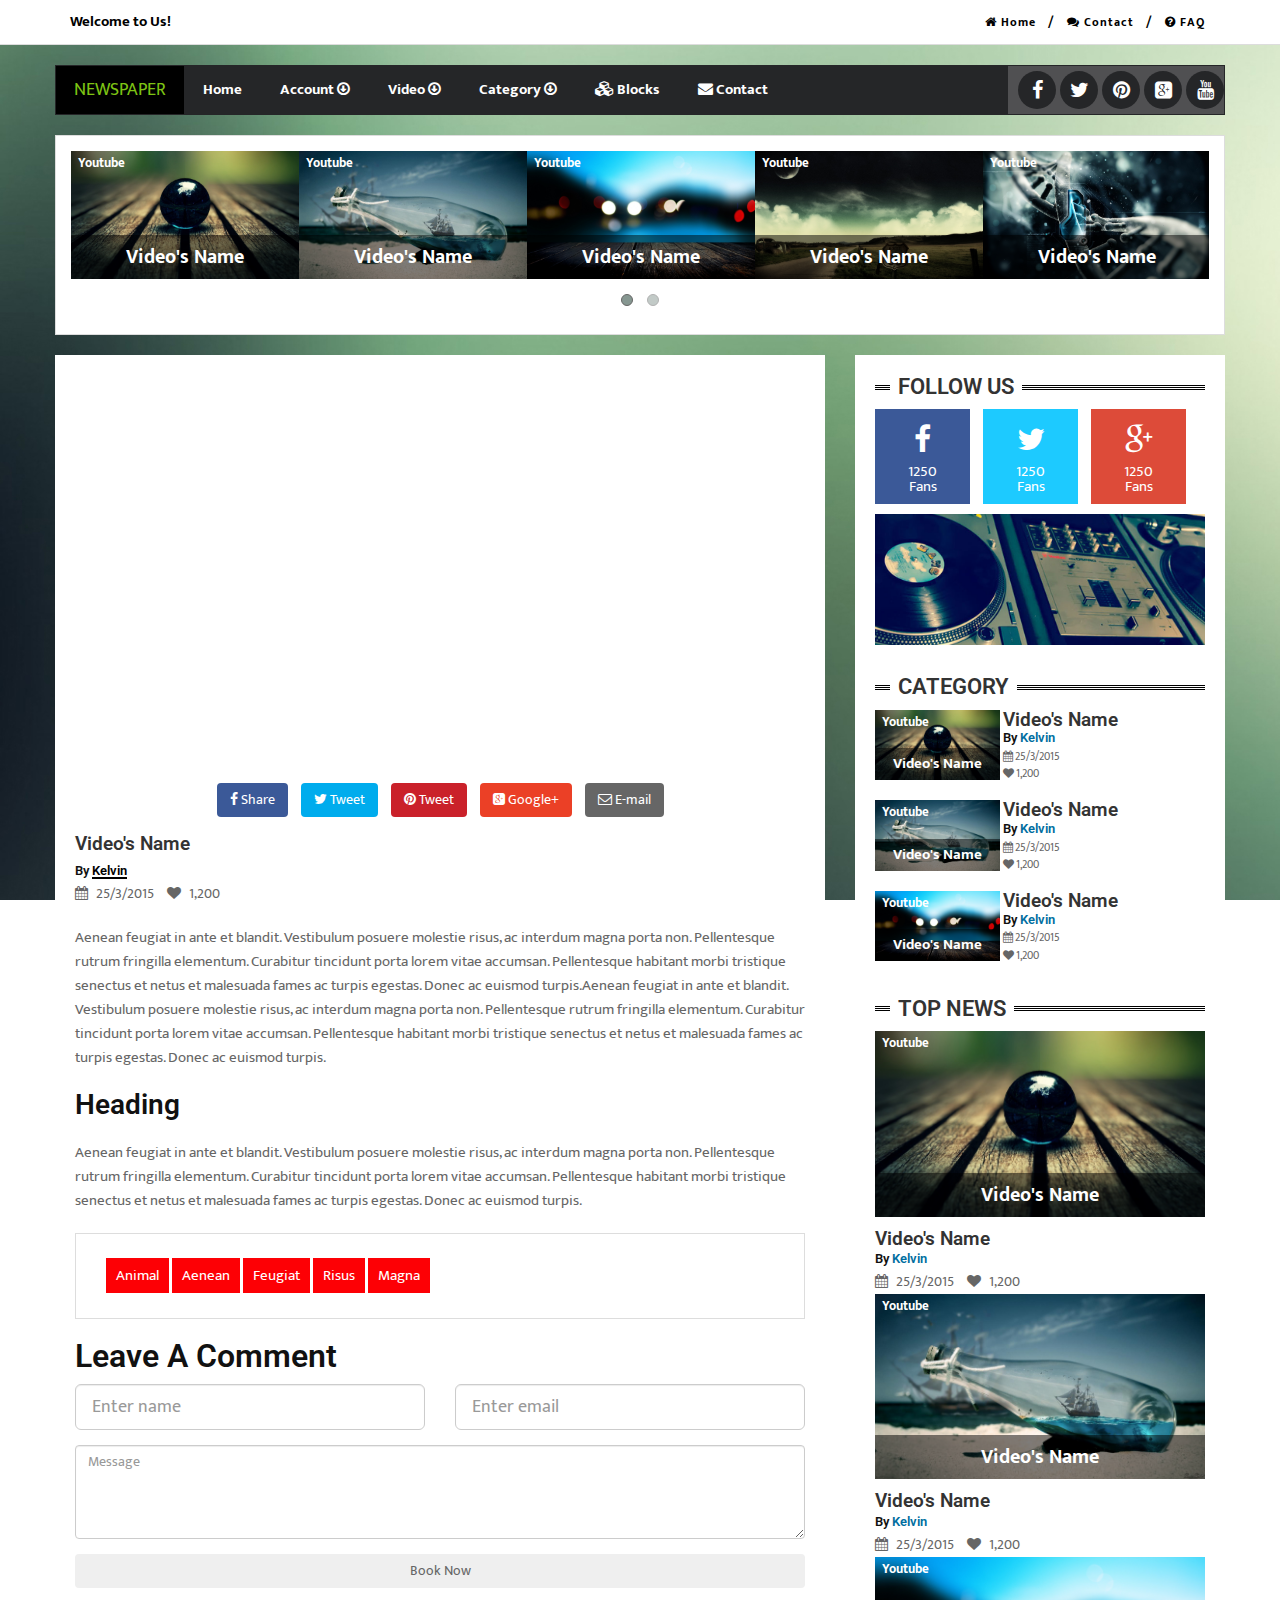
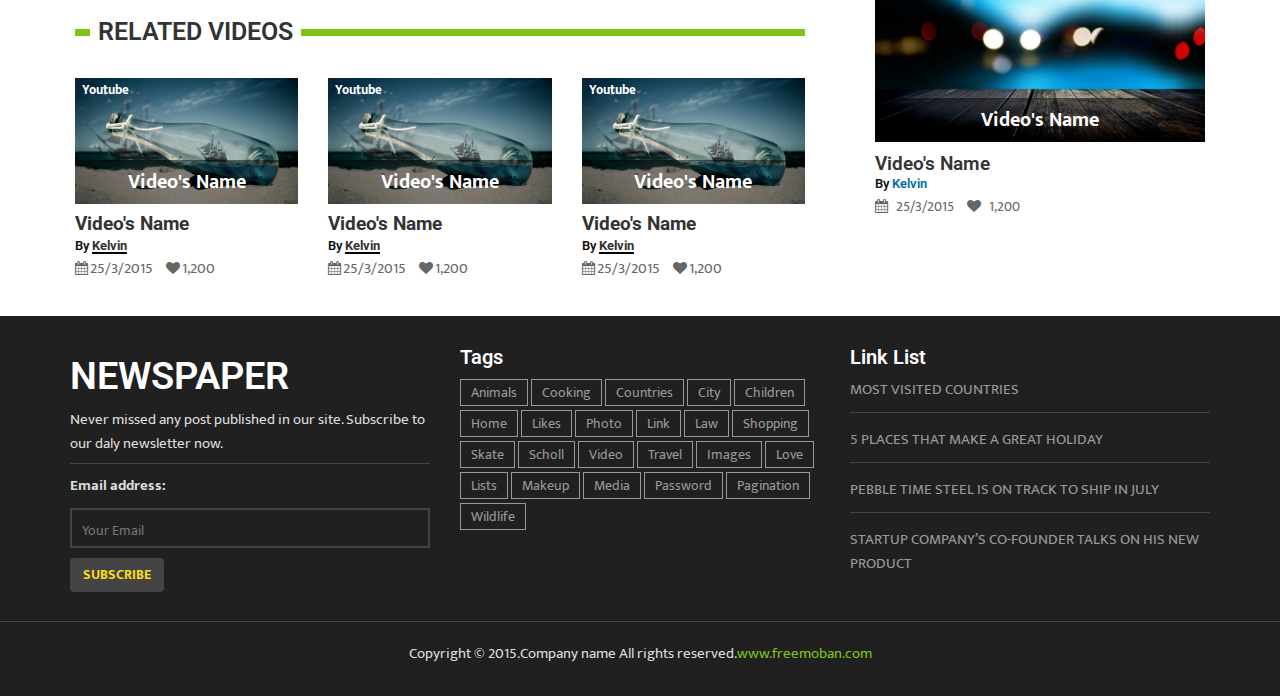
<file: single.html>
<!DOCTYPE html>
<html lang="en">
<head>
    <meta charset="utf-8" />
    <meta http-equiv="X-UA-Compatible" content="IE=edge" />
    <meta name="viewport" content="width=device-width, initial-scale=1" />
    <meta name="description" content="">
    <meta name="author" content="">
	
    <title>Newspaper</title>
	
    <!-- Bootstrap Core CSS -->
    <link rel="stylesheet" href="css/bootstrap.min.css"  type="text/css">
	
	<!-- Custom CSS -->
    <link rel="stylesheet" href="css/style.css">
	
	<!-- Owl Carousel Assets -->
    <link href="owl-carousel/owl.carousel.css" rel="stylesheet">
    <link href="owl-carousel/owl.theme.css" rel="stylesheet">
	
	<!-- Custom Fonts -->
    <link rel="stylesheet" href="font-awesome-4.4.0/css/font-awesome.min.css"  type="text/css">
	
	<!-- jQuery and Modernizr-->
	<script src="js/jquery-2.1.1.js"></script>
	
	<!-- Core JavaScript Files -->  	 
    <script src="js/bootstrap.min.js"></script>
	
	<!-- HTML5 Shim and Respond.js IE8 support of HTML5 elements and media queries -->
    <!-- WARNING: Respond.js doesn't work if you view the page via file:// -->
    <!--[if lt IE 9]>
        <script src="js/html5shiv.js"></script>
        <script src="js/respond.min.js"></script>
    <![endif]-->
</head>

<body>
<header>
	<!--Top-->
	<nav id="top">
		<div class="container">
			<div class="row">
				<div class="col-md-6">
					<strong>Welcome to Us!</strong>
				</div>
				<div class="col-md-6">
					<ul class="list-inline top-link link">
						<li><a href="index.html"><i class="fa fa-home"></i> Home</a></li>
						<li><a href="contact.html"><i class="fa fa-comments"></i> Contact</a></li>
						<li><a href="#"><i class="fa fa-question-circle"></i> FAQ</a></li>
					</ul>
				</div>
			</div>
		</div>
	</nav>
	
	<!--Navigation-->
    <nav id="menu" class="navbar container">
		<div class="navbar-header">
			<button type="button" class="btn btn-navbar navbar-toggle" data-toggle="collapse" data-target=".navbar-ex1-collapse"><i class="fa fa-bars"></i></button>
			<a class="navbar-brand" href="#">
				<div class="logo"><span>Newspaper</span></div>
			</a>
		</div>
		<div class="collapse navbar-collapse navbar-ex1-collapse">
			<ul class="nav navbar-nav">
				<li><a href="index.html">Home</a></li>
				<li class="dropdown"><a href="#" class="dropdown-toggle" data-toggle="dropdown">Account <i class="fa fa-arrow-circle-o-down"></i></a>
					<div class="dropdown-menu">
						<div class="dropdown-inner">
							<ul class="list-unstyled">
								<li><a href="archive.html">Login</a></li>
								<li><a href="archive.html">Register</a></li>
							</ul>
						</div>
					</div>
				</li>
				<li class="dropdown"><a href="#" class="dropdown-toggle" data-toggle="dropdown">Video <i class="fa fa-arrow-circle-o-down"></i></a>
					<div class="dropdown-menu">
						<div class="dropdown-inner">
							<ul class="list-unstyled">
								<li><a href="archive.html">Text 201</a></li>
								<li><a href="archive.html">Text 202</a></li>
								<li><a href="archive.html">Text 203</a></li>
								<li><a href="archive.html">Text 204</a></li>
								<li><a href="archive.html">Text 205</a></li>
							</ul>
						</div> 
					</div>
				</li>
				<li class="dropdown"><a href="#" class="dropdown-toggle" data-toggle="dropdown">Category <i class="fa fa-arrow-circle-o-down"></i></a>
					<div class="dropdown-menu" style="margin-left: -203.625px;">
						<div class="dropdown-inner">
							<ul class="list-unstyled">
								<li><a href="archive.html">Text 301</a></li>
								<li><a href="archive.html">Text 302</a></li>
								<li><a href="archive.html">Text 303</a></li>
								<li><a href="archive.html">Text 304</a></li>
								<li><a href="archive.html">Text 305</a></li>
							</ul>
							<ul class="list-unstyled">
								<li><a href="archive.html">Text 306</a></li>
								<li><a href="archive.html">Text 307</a></li>
								<li><a href="archive.html">Text 308</a></li>
								<li><a href="archive.html">Text 309</a></li>
								<li><a href="archive.html">Text 310</a></li>
							</ul>
							<ul class="list-unstyled">
								<li><a href="archive.html">Text 311</a></li>
								<li><a href="archive.html">Text 312</a></li>
								<li><a href="archive.html#">Text 313</a></li>
								<li><a href="archive.html#">Text 314</a></li>
								<li><a href="archive.html">Text 315</a></li>
							</ul>
						</div>
					</div>
				</li>
				<li><a href="archive.html"><i class="fa fa-cubes"></i> Blocks</a></li>
				<li><a href="contact.html"><i class="fa fa-envelope"></i> Contact</a></li>
			</ul>
			<ul class="list-inline navbar-right top-social">
				<li><a href="#"><i class="fa fa-facebook"></i></a></li>
				<li><a href="#"><i class="fa fa-twitter"></i></a></li>
				<li><a href="#"><i class="fa fa-pinterest"></i></a></li>
				<li><a href="#"><i class="fa fa-google-plus-square"></i></a></li>
				<li><a href="#"><i class="fa fa-youtube"></i></a></li>
			</ul>
		</div>
	</nav>
</header>
	<div class="featured container">
		<div id="owl-demo" class="owl-carousel">
			<div class="item">
				<div class="zoom-container">
					<div class="zoom-caption">
						<span>Youtube</span>
						<a href="single.html">
							<i class="fa fa-play-circle-o fa-5x" style="color: #fff"></i>
						</a>
						<p>Video's Name</p>
					</div>
					<img src="images/1.jpg" />
				</div>
			</div>
			<div class="item">
				<div class="zoom-container">
					<div class="zoom-caption">
						<span>Youtube</span>
						<a href="single.html">
							<i class="fa fa-play-circle-o fa-5x" style="color: #fff"></i>
						</a>
						<p>Video's Name</p>
					</div>
					<img src="images/2.jpg" />
				</div>
			</div>
			<div class="item">
				<div class="zoom-container">
					<div class="zoom-caption">
						<span>Youtube</span>
						<a href="single.html">
							<i class="fa fa-play-circle-o fa-5x" style="color: #fff"></i>
						</a>
						<p>Video's Name</p>
					</div>
					<img src="images/3.jpg" />
				</div>
			</div>
			<div class="item">
				<div class="zoom-container">
					<div class="zoom-caption">
						<span>Youtube</span>
						<a href="single.html">
							<i class="fa fa-play-circle-o fa-5x" style="color: #fff"></i>
						</a>
						<p>Video's Name</p>
					</div>
					<img src="images/8.jpg" />
				</div>
			</div>
			<div class="item">
				<div class="zoom-container">
					<div class="zoom-caption">
						<span>Youtube</span>
						<a href="single.html">
							<i class="fa fa-play-circle-o fa-5x" style="color: #fff"></i>
						</a>
						<p>Video's Name</p>
					</div>
					<img src="images/9.jpg" />
				</div>
			</div>
			<div class="item">
				<div class="zoom-container">
					<div class="zoom-caption">
						<span>Youtube</span>
						<a href="single.html">
							<i class="fa fa-play-circle-o fa-5x" style="color: #fff"></i>
						</a>
						<p>Video's Name</p>
					</div>
					<img src="images/10.jpg" />
				</div>
			</div>
			<div class="item">
				<div class="zoom-container">
					<div class="zoom-caption">
						<span>Youtube</span>
						<a href="single.html">
							<i class="fa fa-play-circle-o fa-5x" style="color: #fff"></i>
						</a>
						<p>Video's Name</p>
					</div>
					<img src="images/11.jpg" />
				</div>
			</div>
			<div class="item">
				<div class="zoom-container">
					<div class="zoom-caption">
						<span>Youtube</span>
						<a href="single.html">
							<i class="fa fa-play-circle-o fa-5x" style="color: #fff"></i>
						</a>
						<p>Video's Name</p>
					</div>
					<img src="images/12.jpg" />
				</div>
			</div>
		</div>
	</div>
	<!-- Header -->
	
	<!-- /////////////////////////////////////////Content -->
	<div id="page-content" class="single-page container">
		<div class="row">
			<div id="main-content" class="col-md-8">
				<div class="box">
					<div class="wrap-vid">
						<iframe width="100%" height="400" src="https://www.youtube.com/embed/ImMw_5byGmA" frameborder="0" allowfullscreen></iframe>
					</div>
					<div class="share">
						<ul class="list-inline center">
							<li><a href="#" class="btn btn-facebook"><i class="fa fa-facebook"></i> Share</a></li>
							<li><a href="#" class="btn btn-twitter"><i class="fa fa-twitter"></i> Tweet</a></li>
							<li><a href="#" class="btn btn-pinterest"><i class="fa fa-pinterest"></i> Tweet</a></li>
							<li><a href="#" class="btn btn-google"><i class="fa fa-google-plus-square"></i> Google+</a></li>
							<li><a href="#" class="btn btn-mail"><i class="fa fa-envelope-o"></i> E-mail</a></li>
						</ul>
					</div>
					<div class="line"></div>
					<h1 class="vid-name"><a href="#">Video's Name</a></h1>
					<div class="info">
						<h5>By <a href="#">Kelvin</a></h5>
						<span><i class="fa fa-calendar"></i>25/3/2015</span> 
						<span><i class="fa fa-heart"></i>1,200</span>
					</div>
					<p style="margin-top: 20px">Aenean feugiat in ante et blandit. Vestibulum posuere molestie risus, ac interdum magna porta non. Pellentesque rutrum fringilla elementum. Curabitur tincidunt porta lorem vitae accumsan. Pellentesque habitant morbi tristique senectus et netus et malesuada fames ac turpis egestas. Donec ac euismod turpis.Aenean feugiat in ante et blandit. Vestibulum posuere molestie risus, ac interdum magna porta non. Pellentesque rutrum fringilla elementum. Curabitur tincidunt porta lorem vitae accumsan. Pellentesque habitant morbi tristique senectus et netus et malesuada fames ac turpis egestas. Donec ac euismod turpis.</p>
					<h4>Heading</h4>
					<p style="margin-top: 20px">Aenean feugiat in ante et blandit. Vestibulum posuere molestie risus, ac interdum magna porta non. Pellentesque rutrum fringilla elementum. Curabitur tincidunt porta lorem vitae accumsan. Pellentesque habitant morbi tristique senectus et netus et malesuada fames ac turpis egestas. Donec ac euismod turpis.</p>
					<div class="vid-tags">
						<a href="#">Animal</a>
						<a href="#">Aenean</a>
						<a href="#">Feugiat</a>
						<a href="#">Risus</a>
						<a href="#">Magna</a>
					</div>
					<div class="line"></div>
					<div class="comment">
						<h3>Leave A Comment</h3>
						<form name="form1" method="post" action="">
							<div class="row">
								<div class="col-md-6">
									<div class="form-group">
									<input type="text" class="form-control input-lg" name="name" id="name" placeholder="Enter name" required="required" />
									</div>
								</div>
								<div class="col-md-6">
									<div class="form-group">
										<input type="email" class="form-control input-lg" name="email" id="email" placeholder="Enter email" required="required" />
									</div>
								</div>
							</div>
							<div class="row">
								<div class="col-md-12">
									<div class="form-group">
										<textarea name="message" id="message" class="form-control" rows="4" cols="25" required="required"
										placeholder="Message"></textarea>
									</div>						
									<button type="submit" class="btn btn-4 btn-block" name="btnBooking" id="btnBbooking">
								Book Now</button>
								</div>
							</div>
						</form>
					</div>
				</div>
				
				<div class="box">
					<div class="box-header header-natural">
						<h2>RELATED VIDEOS</h2>
					</div>
					<div class="box-content">
						<div class="row">
							<div class="col-md-4">
								<div class="wrap-vid">
									<div class="zoom-container">
										<div class="zoom-caption">
											<span>Youtube</span>
											<a href="single.html">
												<i class="fa fa-play-circle-o fa-5x" style="color: #fff"></i>
											</a>
											<p>Video's Name</p>
										</div>
										<img src="images/2.jpg" />
									</div>
									<h3 class="vid-name"><a href="#">Video's Name</a></h3>
									<div class="info">
										<h5>By <a href="#">Kelvin</a></h5>
										<span><i class="fa fa-calendar"></i>25/3/2015</span> 
										<span><i class="fa fa-heart"></i>1,200</span>
									</div>
								</div>
							</div>
							<div class="col-md-4">
								<div class="wrap-vid">
									<div class="zoom-container">
										<div class="zoom-caption">
											<span>Youtube</span>
											<a href="single.html">
												<i class="fa fa-play-circle-o fa-5x" style="color: #fff"></i>
											</a>
											<p>Video's Name</p>
										</div>
										<img src="images/2.jpg" />
									</div>
									<h3 class="vid-name"><a href="#">Video's Name</a></h3>
									<div class="info">
										<h5>By <a href="#">Kelvin</a></h5>
										<span><i class="fa fa-calendar"></i>25/3/2015</span> 
										<span><i class="fa fa-heart"></i>1,200</span>
									</div>
								</div>
							</div>
							<div class="col-md-4">
								<div class="wrap-vid">
									<div class="zoom-container">
										<div class="zoom-caption">
											<span>Youtube</span>
											<a href="single.html">
												<i class="fa fa-play-circle-o fa-5x" style="color: #fff"></i>
											</a>
											<p>Video's Name</p>
										</div>
										<img src="images/2.jpg" />
									</div>
									<h3 class="vid-name"><a href="#">Video's Name</a></h3>
									<div class="info">
										<h5>By <a href="#">Kelvin</a></h5>
										<span><i class="fa fa-calendar"></i>25/3/2015</span> 
										<span><i class="fa fa-heart"></i>1,200</span>
									</div>
								</div>
							</div>
						</div>
					</div>
				</div>
			</div>
			<div id="sidebar" class="col-md-4">
				<!---- Start Widget ---->
				<div class="widget wid-follow">
					<div class="heading"><h4>Follow Us</h4></div>
					<div class="content">
						<ul class="list-inline">
							<li>
								<a href="facebook.com/">
									<div class="box-facebook">
										<span class="fa fa-facebook fa-2x icon"></span>
										<span>1250</span>
										<span>Fans</span>
									</div>
								</a>
							</li>
							<li>
								<a href="facebook.com/">
									<div class="box-twitter">
										<span class="fa fa-twitter fa-2x icon"></span>
										<span>1250</span>
										<span>Fans</span>
									</div>
								</a>
							</li>
							<li>
								<a href="facebook.com/">
									<div class="box-google">
										<span class="fa fa-google-plus fa-2x icon"></span>
										<span>1250</span>
										<span>Fans</span>
									</div>
								</a>
							</li>
						</ul>
						<img src="images/banner.jpg" />
					</div>
				</div>
				<!---- Start Widget ---->
				<div class="widget wid-post">
					<div class="heading"><h4>Category</h4></div>
					<div class="content">
						<div class="post wrap-vid">
							<div class="zoom-container">
								<div class="zoom-caption">
									<span>Youtube</span>
									<a href="single.html">
										<i class="fa fa-play-circle-o fa-5x" style="color: #fff"></i>
									</a>
									<p>Video's Name</p>
								</div>
								<img src="images/1.jpg" />
							</div>
							<div class="wrapper">
								<h5 class="vid-name"><a href="#">Video's Name</a></h5>
								<div class="info">
									<h6>By <a href="#">Kelvin</a></h6>
									<span><i class="fa fa-calendar"></i>25/3/2015</span> 
									<span><i class="fa fa-heart"></i>1,200</span>
								</div>
							</div>
						</div>
						<div class="post wrap-vid">
							<div class="zoom-container">
										<div class="zoom-caption">
											<span>Youtube</span>
											<a href="single.html">
												<i class="fa fa-play-circle-o fa-5x" style="color: #fff"></i>
											</a>
											<p>Video's Name</p>
										</div>
										<img src="images/2.jpg" />
									</div>
							<div class="wrapper">
								<h5 class="vid-name"><a href="#">Video's Name</a></h5>
								<div class="info">
									<h6>By <a href="#">Kelvin</a></h6>
									<span><i class="fa fa-calendar"></i>25/3/2015</span> 
									<span><i class="fa fa-heart"></i>1,200</span>
								</div>
							</div>
						</div>
						<div class="post wrap-vid">
							<div class="zoom-container">
								<div class="zoom-caption">
									<span>Youtube</span>
									<a href="single.html">
										<i class="fa fa-play-circle-o fa-5x" style="color: #fff"></i>
									</a>
									<p>Video's Name</p>
								</div>
								<img src="images/3.jpg" />
							</div>
							<div class="wrapper">
								<h5 class="vid-name"><a href="#">Video's Name</a></h5>
								<div class="info">
									<h6>By <a href="#">Kelvin</a></h6>
									<span><i class="fa fa-calendar"></i>25/3/2015</span> 
									<span><i class="fa fa-heart"></i>1,200</span>
								</div>
							</div>
						</div>
					</div>
				</div>
				<!---- Start Widget ---->
				<div class="widget ">
					<div class="heading"><h4>Top News</h4></div>
					<div class="content">
						<div class="wrap-vid">
							<div class="zoom-container">
								<div class="zoom-caption">
									<span>Youtube</span>
									<a href="single.html">
										<i class="fa fa-play-circle-o fa-5x" style="color: #fff"></i>
									</a>
									<p>Video's Name</p>
								</div>
								<img src="images/1.jpg" />
							</div>
							<h3 class="vid-name"><a href="#">Video's Name</a></h3>
							<div class="info">
								<h5>By <a href="#">Kelvin</a></h5>
								<span><i class="fa fa-calendar"></i>25/3/2015</span> 
								<span><i class="fa fa-heart"></i>1,200</span>
							</div>
						</div>
						<div class="wrap-vid">
							<div class="zoom-container">
								<div class="zoom-caption">
									<span>Youtube</span>
									<a href="single.html">
										<i class="fa fa-play-circle-o fa-5x" style="color: #fff"></i>
									</a>
									<p>Video's Name</p>
								</div>
								<img src="images/2.jpg" />
							</div>
							<h3 class="vid-name"><a href="#">Video's Name</a></h3>
							<div class="info">
								<h5>By <a href="#">Kelvin</a></h5>
								<span><i class="fa fa-calendar"></i>25/3/2015</span> 
								<span><i class="fa fa-heart"></i>1,200</span>
							</div>
						</div>
						<div class="wrap-vid">
							<div class="zoom-container">
								<div class="zoom-caption">
									<span>Youtube</span>
									<a href="single.html">
										<i class="fa fa-play-circle-o fa-5x" style="color: #fff"></i>
									</a>
									<p>Video's Name</p>
								</div>
								<img src="images/3.jpg" />
							</div>
							<h3 class="vid-name"><a href="#">Video's Name</a></h3>
							<div class="info">
								<h5>By <a href="#">Kelvin</a></h5>
								<span><i class="fa fa-calendar"></i>25/3/2015</span> 
								<span><i class="fa fa-heart"></i>1,200</span>
							</div>
						</div>
					</div>
				</div>
			</div>
		</div>
	</div>

	<footer>
		<div class="wrap-footer">
			<div class="container">
				<div class="row">
					<div class="col-md-4 col-footer footer-1">
						<div class="footer-heading"><h1><span style="color: #fff;">NEWSPAPER</span></h1></div>
						<div class="content">
							<p>Never missed any post published in our site. Subscribe to our daly newsletter now.</p>
							<strong>Email address:</strong>
							<form action="#" method="post">
								<input type="text" name="your-name" value="" size="40" placeholder="Your Email" />
								<input type="submit" value="SUBSCRIBE" class="btn btn-3" />
							</form>
						</div>
					</div>
					<div class="col-md-4 col-footer footer-2">
						<div class="footer-heading"><h4>Tags</h4></div>
						<div class="content">
							<a href="#">animals</a>
							<a href="#">cooking</a>
							<a href="#">countries</a>
							<a href="#">city</a>
							<a href="#">children</a>
							<a href="#">home</a>
							<a href="#">likes</a>
							<a href="#">photo</a>
							<a href="#">link</a>
							<a href="#">law</a>
							<a href="#">shopping</a>
							<a href="#">skate</a>
							<a href="#">scholl</a>
							<a href="#">video</a>
							<a href="#">travel</a>
							<a href="#">images</a>
							<a href="#">love</a>
							<a href="#">lists</a>
							<a href="#">makeup</a>
							<a href="#">media</a>
							<a href="#">password</a>
							<a href="#">pagination</a>
							<a href="#">wildlife</a>
						</div>
					</div>
					<div class="col-md-4 col-footer footer-3">
						<div class="footer-heading"><h4>Link List</h4></div>
						<div class="content">
							<ul>
								<li><a href="#">MOST VISITED COUNTRIES</a></li>
								<li><a href="#">5 PLACES THAT MAKE A GREAT HOLIDAY</a></li>
								<li><a href="#">PEBBLE TIME STEEL IS ON TRACK TO SHIP IN JULY</a></li>
								<li><a href="#">STARTUP COMPANY’S CO-FOUNDER TALKS ON HIS NEW PRODUCT</a></li>
							</ul>
						</div>
					</div>
				</div>
			</div>
		</div>
		<div class="copy-right">
			<p>Copyright &copy; 2015.Company name All rights reserved.<a target="_blank" href="http://www.freemoban.com/">www.freemoban.com</a></p>
		</div>
	</footer>
	<!-- Footer -->
	
	<!-- JS -->
	<script src="owl-carousel/owl.carousel.js"></script>
    <script>
    $(document).ready(function() {
      $("#owl-demo").owlCarousel({
        autoPlay: 3000,
        items : 5,
        itemsDesktop : [1199,4],
        itemsDesktopSmall : [979,4]
      });

    });
    </script>
	
</body>
</html>
</file>
<file: css/style.css>
/* ==== Google font ==== */
@import url(http://fonts.googleapis.com/css?family=Roboto:400,300,700,900);
@import url('http://fonts.googleapis.com/css?family=Ek+Mukta:400,600,700');

/* ---------------------------------------------------------------------------- */
/* ------------------------------------Html-Body------------------------------- */
/* ---------------------------------------------------------------------------- */
body {font-family: 'Ek Mukta', sans-serif;color: #666;background: url(../images/bg2.jpg) fixed ;font-size: 15px;line-height: 1.6em;font-weight: 400;}
html, body {width:100%; padding:0; margin:0;}

::-moz-selection{background:#000;color:#fff;text-shadow:none}
::selection{background:#000;color:#fff;text-shadow:none}
/* ---------------------------------------------------------------------------- */
/* ---------------------------------------------------------------------------- */
/* ---------------------------------------------------------------------------- */
html { -webkit-text-size-adjust: none;}
.video embed,.video object,.video iframe { width: 100%;  height: auto;}
img{max-width:100%;	height: auto;width: auto\9; /* ie8 */}

h1 {font-size: 38px;}
h2 {font-size: 36px;}
h3 {font-size: 32px;}
h4 {font-size: 28px;}
h5 {font-size: 24px;}
h6 {font-size: 20px;}

h1,h2,h3,h4,h5,h6 {font-family: 'Roboto', sans-serif;font-weight: 600;color: #111;}

p {margin: 0 0 20px;}

a {
   color: #7DC314;
   -webkit-transition: all .2s ease-in-out;
   -moz-transition: all .2s ease-in-out;
   transition: all .2s ease-in-out;
}

a:hover,
a:focus {text-decoration: none;color: #000;}

.center{text-align: center; margin: 0 auto;}
.f-right{float: right;}
.f-left{float: left;}
.t-right{text-align: right;}
.t-left{text-align: left;}

.post{}
.post:after, .post:before, article:after, article:before, section:after, section:before{clear: both; content: '\0020'; display: block; visibility: hidden; width: 0; height: 0;}

.clear{content: "\0020"; display: block; height: 0; clear: both; visibility: hidden; }
.clearfix:after, .clearfix:before{clear: both; content: '\0020'; display: block; visibility: hidden; width: 0; height: 0;}

/* --Line-- */
hr.line{border-color: #ddd;width: 100%;padding: 0;margin:0;}

/* --Page-- */
body.index-page {}
body.sub-page {padding-top: 30px;background-color: #F9F9F9;}
body.sub-page .logo {margin: 110px 0 80px;background: url(../images/bg.jpg) fixed; padding: 30px 0 50px;}

/* ---------------------------------------------------------------------------- */
/* -------------------------------------Top------------------------------------ */
/* ---------------------------------------------------------------------------- */
#top {background: #fff;padding: 10px 0 0; color: #000;border-bottom: 1px solid #ddd;}
#top a{color: #000;}
#top a:hover{color: #69BF03}

#top ul.top-link {}

.link{text-align:right}
.link a{display:inline-block;text-decoration:none;font-size:12px;font-weight:bold;letter-spacing:1px}
.link  li:after{content:'/';margin: 0 0 0 12px;display:inline-block;font-weight: bold;}
.link  li:last-child:after{content:'';margin-right:0px;margin-left:0;display:none}
.link  li ul{display:none}

/* ---------------------------------------------------------------------------- */
/* ------------------------------------Menu------------------------------------ */
/* ---------------------------------------------------------------------------- */
#menu {background-color: #252628;border-radius: 0;}
#menu a.navbar-brand:hover{color: #fff;}
#menu .navbar-brand{margin: 0;padding: 14px 18px;background-color: #000000;height: auto;text-transform: uppercase;}
#menu .logo {}
#menu .navbar-collapse{padding:0;}
#menu .dropdown-menu {background-color: #fff;border:none;}
#menu ul.nav .dropdown-menu li a{color: #000;font-weight: bold;border-radius: 5px !important;}
#menu ul.nav .dropdown-menu li a:hover{color: #fff;background-color: #000;}
#menu .dropdown-inner {display: table;}
#menu .dropdown-inner ul {display: table-cell;}
#menu .dropdown-inner a {min-width: 160px;display: block;padding: 3px 20px;clear: both;line-height: 20px;color: #000;font-size: 14px;margin: 0 5px;}
#menu li.dropdown:hover>a, #menu li.dropdown:focus>a, #menu li.dropdown:active>a{background: #fff;color: #000;}

#menu ul.nav li a{font-weight: bold;color: #fff;border-radius: 5px;padding: 14px 19px;}
#menu ul.nav li.dropdown a{border-top-left-radius: 5px;border-top-right-radius: 5px;border-bottom-right-radius: 0px;border-bottom-left-radius: 0px;}
#menu .nav > li > a:hover, #menu .nav > li > a:focus{background-color: #fff;color:#000;}

#menu .top-social{background-color:#505052;padding: 5px;font-size: 20px; text-align: center;}
#menu ul.top-social{margin: 0;}
#menu ul.top-social  li{height: 38px; width: 38px; }
#menu ul.top-social a i{color: #fff;line-height: 1.9;height: 38px; width: 38px;border-radius: 50%;background-color: #252628;}
#menu ul.top-social a i:hover{background-color:#fff;color: #000;}

#menu .btn-navbar {font-size: 20px;color: #FFF;padding: 5px 15px;float: right;border: 3px solid #fff;}

@media  (max-width: 768px){
	#menu {background-color: #000;border-radius: 0;}
}

@media  (min-width: 768px) {
    #menu.navbar{padding: 0;height: auto;margin-top: 20px;}
	#menu .dropdown:hover .dropdown-menu {display: block;}
	
}
@media(max-width:767px) {
	
	#menu .navbar-brand {display: block;color: #fff;}
	#menu div.dropdown-inner > ul.list-unstyled {display: block;}
	#menu .dropdown-inner a {width: 100%;color: #fff;}
	#menu div.dropdown-menu {margin-left: 0 !important;	padding-bottom: 10px;background-color: rgba(0, 0, 0, 0.1);}
}

/* ---------------------------------------------------------------------------- */
/* -----------------------------------Header----------------------------------- */
/* ---------------------------------------------------------------------------- */
header{}


/* Carousel Styles */
.carousel-inner img {width: 100%;max-height: 640px;}

.carousel-control {width: 0;}
.carousel-control.left,
.carousel-control.right {opacity: 1;filter: alpha(opacity=100);background-image: none;background-repeat: no-repeat;text-shadow: none;}
.carousel-control .glyphicon-chevron-left, 
.carousel-control .glyphicon-chevron-right, 
.carousel-control .icon-prev, 
.carousel-control .icon-next {position: absolute;top: 45%;z-index: 5;display: inline-block;}
.carousel-control .glyphicon-chevron-left,
.carousel-control .icon-prev {left: 30px;}
.carousel-control .glyphicon-chevron-right,
.carousel-control .icon-next {right: 30px;}
.carousel-control.left span:hover,
.carousel-control.right span:hover {opacity: .7;filter: alpha(opacity=70);}

.carousel-indicators .active {background-color: #DA251D;}
.carousel-indicators {bottom: 10px;}

.carousel-inner > .item {margin-left:0;margin-top:0;margin-bottom:0;padding-left: 0;width: 100%;height: auto;}
.carousel-inner > .item > img,
.carousel-inner > .item > a > img {display: block;max-width: 100%;height: auto;margin-left:0;padding-left: 0;}

/* Carousel Header Styles */
.header-text {position: absolute;top: 33%;left: 1.8%;right: auto;width: 96.66666666666666%;color: #fff;}
.header-text h2 {font-size: 40px;padding: 10px;color: #fff;text-transform: uppercase;background-color: #DA251D;display:inline-block;color:#fff;}
.header-text h3 {color: #fff;}

/* ---------------------------------------------------------------------------- */
/* -------------------------------------Content-------------------------------- */
/* ---------------------------------------------------------------------------- */
#page-content{padding: 0;}
#page-content.index-page, #page-content.single-page, #page-content.archive-page{margin-top: 20px;}

.archive-page {}
.archive-page .box .zoom-container{max-width: 250px;display: inline-block;float: left;margin-right: 5px;}

.featured{background-color: #fff;padding: 15px ;border: 1px solid #ddd;}

/* ---MainContent--- */

.box {background-color: #fff;padding: 20px 20px 10px;}
.box:last-child{padding: 20px 20px 5px;}
.box:after, .box:before{clear: both; content: '\0020'; display: block; visibility: hidden; width: 0; height: 0;}
.box .info {margin: 5px 0 10px 0;}
.box .info a{color: #000;border-bottom: 1px solid #000;box-shadow: inset 0 -1px 0 #000;transition:all ease 150ms;}
.box .info a:hover {color:#FFFFFF;text-shadow: none;border-bottom: 1px solid #000;box-shadow: inset 0 -1.3em 0 #000;text-decoration: none;}
.box h2 {font-size: 30px;margin:0;}

.box .box-header.header-photo{background: url(../images/title-picture.png) repeat-x center center;margin-bottom: 20px;}
.box .box-header.header-natural{background: url(../images/title-natural.png) repeat-x center center;margin-bottom: 20px;}
.box .box-header.header-vimeo{background: url(../images/title-vimeo.png) repeat-x center center;margin-bottom: 20px;}
.box .box-header h2{font-size: 25px;padding: 0px 8px;background-color: #fff;display: inline-block;margin-left: 15px;color: #333;}

.box .box-content {margin-top: 30px;}
.box .box-content a{font-weight: bold;color: #333;}
.box .box-content a:hover{color: #555;}
.box .box-content h3{font-size: 18px;margin: 10px 0 5px ;}
.box .box-content span{font-size: 15px;}
.box .box-content span i{font-size: 14px;margin-right: 2px;}
.box .box-content p{margin-top: 10px;}

/* ---Vid-Effect--- */
.wrap-vid{}
.vid-item {position: relative;}
.vid-name{margin: 0;}
.vid-name a{font-size: 19px;color: #333;}
.vid-name a:hover{color: #FD0005;}
.vid-tags {margin: 15px 0;border: 1px solid #ddd;padding: 30px ;}
.vid-tags a{background: #FD0005;padding: 5px 10px;color: #fff;}
.vid-tags a:hover{background: #000;}
.info {margin: 0;font-size: 14px;}
.info i{margin-right: 8px;}
.info span{margin-right: 10px;}
.info h5, .info a{font-size: 13px;line-height: 1;margin: 0 0 5px;}
.info a{color: #006EA0;}
.info a:hover{text-decoration: underline;}

.rating{font-size: 14px;line-height: 1.2;}

ul.pagination{margin: 42px auto 25px;}
ul.pagination li a{color: #444;}

/* ---Sidebar--- */
#sidebar{}

.widget{background: #fff;padding:10px 20px;}
.widget:after, .widget:before{clear: both; content: '\0020'; display: block; visibility: hidden; width: 0; height: 0;}
.widget ul li{list-style:none;}
.widget .heading{background: url(../images/title.png) repeat-x center center;}
.widget .heading h4{font-size: 22px;padding: 0px 8px;background-color: #fff;display: inline-block;margin-left: 15px;color: #333;text-transform: uppercase;}
.widget .content {}

.widget.wid-vid ul a{display:inline;margin: 3px 2px;float:left;color:#333;padding:5px;border-bottom: 1px solid transparent;border-top: none;border-right: none;border-left: none;font-weight: bold;}
.widget.wid-vid .tab-content{margin-top: 13px;}
.nav-tabs > li.active > a, .nav-tabs > li.active > a:focus, .nav-tabs > li.active > a:hover{background: none;}
.widget.wid-vid ul a:hover,.widget.wid-vid ul a:focus{background: none;border-top: none;border-right: none;border-left: none;}
.widget.wid-vid ul li {border-bottom: 1px solid transparent;}
.widget.wid-vid ul li:hover{border-bottom: 1px solid #FD0005;}
.widget.wid-vid ul li+:hover{border-bottom: 1px solid #7DC314;}
.widget.wid-vid ul li+li+:hover{border-bottom: 1px solid #966B20;}
.widget.wid-vid .post{margin-top: 12px;}
.widget.wid-vid .post img{float: left; max-width: 105px;display: inline-block;}
.widget.wid-vid h5{margin-top:0;font-size: 18px;}
/*.widget.wid-vid .wrapper {vertical-align: middle;text-align: left;line-height: 1.4em;padding-bottom: 7px;margin-top: 20px;}*/

.widget.wid-gallery{}
.widget.wid-gallery img{padding: 2px;}

.widget.wid-new-post{}
.widget.wid-new-post h6{font-size: 16px;}
.widget.wid-new-post ul{margin: 5px 0;}
.widget.wid-new-post p:last-child{margin: 0;}

.widget.wid-recent-post{}
.widget.wid-recent-post span{display: block;margin-bottom: 7px;}

.widget.wid-comment{}
.widget.wid-comment img{max-width: 50px;border: 1px solid #ddd;}
.widget.wid-comment .post{margin-bottom: 0; border-bottom: 1px solid #ddd;padding-top: 10px; }
.widget.wid-comment .wrapper{margin-left: 5px;}
@media (min-width: 1100px){
	.widget.wid-comment .wrapper{max-width: 175px;}
}

.widget.wid-categoty{}
.widget.wid-categoty select{padding: 6px 10px;}

.widget.wid-tweet{}
.widget.wid-tweet p{margin: 0;}
.widget.wid-tweet span{display: block;color: #999;}
.widget.wid-tweet .tweet-item{border-bottom: 1px solid #ddd;padding: 5px;}
.widget.wid-tweet .tweet-item:last-child{border-bottom: none; padding: 5px 0 0;}

.widget.wid-tags{}
.widget.wid-tags a{color: #333; border: 1px solid #333; padding: 1px 10px;line-height: 2.2;font-size: 14px;text-transform: capitalize;}
.widget.wid-tags a:hover{color: #7DC314; border: 1px solid #999;}

.widget.wid-follow{}
.box-facebook, .box-twitter, .box-google{width: 95px; height: 95px;;color: #fff;text-align: center;padding: 15px;}
.box-facebook:hover, .box-twitter:hover, .box-google:hover{background-color: #000;}
.box-facebook{background-color:#3B5998}
.box-twitter{background-color:#1DCAFF}
.box-google{background-color:#DD4B39}
.box-facebook span, .box-twitter span, .box-google span{display: block;line-height: 1;}
.icon{margin-bottom: 10px;}

.post {margin-bottom: 15px;}
.post:after, .post:before{clear: both; content: '\0020'; display: block; visibility: hidden; width: 0; height: 0;}
.post:last-child {margin-bottom: 0;}
.post:after, .post:before{clear: both; content: '\0020'; display: block; visibility: hidden; width: 0; height: 0;}
.post h5{margin:0;font-size: 15px;}
.post img{float: left; max-width: 125px;display: inline-block;}
.post .zoom-container .zoom-caption p{font-size: 15px;padding: 4px;}
.post .wrapper {display: inline-block;text-align: left;}
.post .info h6, .post .info a{font-size: 13px;margin: 1px 0 3px;}
.post .info {font-size: 12px;margin-top: 0;}
.post .info span{display: block;margin:0;line-height: 1.6;font-size: 11px;}
.post .info i{font-size: 11px;margin-right: 2px;}

/* ---------------------------------------------------------------------------- */
/* -------------------------------------Footer--------------------------------- */
/* ---------------------------------------------------------------------------- */
footer{background-color: #202020;margin-top: 20px;color: #ddd;padding: 20px 0 10px;}
footer .wrap-footer{border-bottom: 1px solid #444;padding-bottom: 20px;}
footer .copy-right{text-align: center;padding-top: 20px;}
footer .footer-heading h4{color: #fff;font-size: 20px;}
footer .content{}
footer .col-footer{}
footer .footer-1{}
footer .footer-1 img{max-width: 140px;margin-bottom: 10px;}
footer .footer-1 p{border-bottom: 1px solid #444;margin-bottom: 10px;padding-bottom: 7px;}
footer .footer-1 input[type="text"]{ 
	border: 2px solid #E7E7E7;
	outline: medium none;
    color: #999999;
    display: block;
    font-size: 14px;
    height: 40px;
    line-height: 1.2;
    margin: 10px 0;
    padding: 5px 10px 0;
    width: 100%;
	background-color: transparent;
    border: 2px solid #444444;
}

footer .footer-2{}
footer .footer-2 a{color: #999; border: 1px solid #999; padding: 1px 10px;line-height: 2.2;font-size: 14px;text-transform: capitalize;}
footer .footer-2 a:hover{color: #7DC314;}

footer .footer-3{}
footer .footer-3 ul {padding: 0;}
footer .footer-3 ul li {list-style: none;margin-bottom: 15px; border-bottom: 1px solid #444;padding-bottom: 10px;}
footer .footer-3 ul li:last-child{border-bottom: none;}
footer .footer-3 ul li a{color: #999;}
footer .footer-3 ul li a:hover{color: #666;}

/* ---------------------------------------------------------------------------- */
/* -------------------------------------Contact-------------------------------- */
/* ---------------------------------------------------------------------------- */
.contact h2{font-size: 34px; font-weight: 500;letter-spacing: 3px;padding-top: 20px ;text-align: center;}

#contact_form {padding:25px;}

#ff label {cursor:pointer;margin:px 0;display:block;font-weight:bold;}
#ff input {display:block;width:100%;color:#000;padding:10px;margin: 5px 0 25px 0;}
#ff textarea {display:block;width:100%;height:200px;background-color:#fff; color:#000;padding:10px;margin: 5px 0 25px 0;}

#ff .sendButton {border: none;cursor:pointer;background-color: #FD0005;-webkit-border-radius:3px;-moz-border-radius:3px;border-radius:3px;;width:100px;color:#ffffff;}
#ff .sendButton:hover {background-color: #000;}

.message{text-align: center;}
.message .wrap{	padding: 50px; background: #ffffff; border: 1px solid #333333;display: inline-block;border-radius: 5px;	-webkit-border-radius: 5px; -moz-border-radius: 5px;-khtml-border-radius: 5px;}
.message .text{font-size: 35px;	margin-bottom: 30px;}

/* ---------------------------------------------------------------------------- */
/* -----------------------------------Owl-Theme-------------------------------- */
/* ---------------------------------------------------------------------------- */
.owl-theme .owl-controls .owl-page span{background-color: #999;border: 1px solid #666;}
.owl-theme .owl-controls .owl-page span:hover{background-color: #666;}

#owl-demo-2 .item{margin: 1px;}
#owl-demo-2 .item img{margin: 1px;}

/* ---------------------------------------------------------------------------- */
/* ----------------------------------Button------------------------------------ */
/* ---------------------------------------------------------------------------- */
.btn-facebook, .btn-twitter, .btn-pinterest, .btn-google, .btn-mail{color: #fff;}
.btn-facebook:hover, .btn-twitter:hover, .btn-pinterest:hover, .btn-google:hover, .btn-mail:hover{background-color: #000; color: #fff;}
.btn-facebook{background-color: #3B5998;}
.btn-twitter{background-color: #00ACED;}
.btn-pinterest{background-color: #CA212A;}
.btn-google{background-color: #EB4026;}
.btn-mail{background-color: #666666;}

.btn-2{padding: 3px 8px;}

.btn-3{background-color: #444444;color: #FADA1A;font-weight: bold;}
.btn-3:hover{background-color: #fff;color: #000;}
/* ---------------------------------------------------------------------------- */
/* --------------------------------Zoom-Effect--------------------------------- */
/* ---------------------------------------------------------------------------- */
.zoom-container {
	position: relative;
	overflow: hidden;
	display: inline-block;
	font-size: 16px;
	font-size: 1rem;
	vertical-align: top;
	box-sizing: border-box;
	-moz-box-sizing: border-box;
	-webkit-box-sizing: border-box;
	
}
.zoom-container a {
    display: block;
    position: absolute;
    top: -100%;
    opacity: 0;
    left: 0;
    bottom: 0;
    right: 0;
    text-align: center;
    color: inherit;
}
.zoom-container:hover a {
    opacity: 1;
    top: 0; 
    z-index: 500;
}
.zoom-container:hover a i {
    top: 50%;
    position: absolute;
    left: 0;
    right: 0;
    transform: translateY(-50%);
}
.zoom-container img {
	display: block;
	width: 100%;
	height: auto;
	-webkit-transition: all .5s ease; /* Safari and Chrome */
    -moz-transition: all .5s ease; /* Firefox */
    -ms-transition: all .5s ease; /* IE 9 */
    -o-transition: all .5s ease; /* Opera */
    transition: all .5s ease;
	
}
.zoom-container .zoom-caption i.icon-play {
	font-size: 22px;
	background-color: rgba(17, 17, 17, 0.8);
	max-width: 60px;
	margin: 0 auto;
	padding: 8px 5px;
	border-radius: 8px;
}
.zoom-container .zoom-caption i.icon-play:hover {
	background-color: rgba(210, 0, 0, 0.9);
}
.zoom-container .zoom-caption {
	position: absolute;
	top: 0;
	right: 0;
	bottom: 0;
	left: 0;
	z-index: 10;
	-webkit-transition: all .5s ease; /* Safari and Chrome */
    -moz-transition: all .5s ease; /* Firefox */
    -ms-transition: all .5s ease; /* IE 9 */
    -o-transition: all .5s ease; /* Opera */
    transition: all .5s ease;
	color: #fff;
}
.zoom-container .zoom-caption span{position:absolute;top: 0;padding: 0px 7px;font-weight: bold;font-size: 13px;}
.zoom-container .zoom-caption span.youtube{background-color: #FD0005;}
.zoom-container .zoom-caption span.vimeo{background-color: #17B3E8;}
.zoom-container .zoom-caption p{position: absolute;bottom: 0;left:0; right: 0;text-align: center;font-size: 20px; font-weight: bold;background: rgba(0, 0, 0, .5);margin:0;padding: 10px;}
.zoom-container:hover img {
	-webkit-transform:scale(1.25) rotate(5deg); /* Safari and Chrome */
    -moz-transform:scale(1.25) rotate(5deg); /* Firefox */
    -ms-transform:scale(1.25) rotate(5deg); /* IE 9 */
    -o-transform:scale(1.25) rotate(5deg); /* Opera */
     transform:scale(1.25) rotate(5deg);
}
.zoom-container:hover .zoom-caption {
	background: rgba(0, 0, 0, .5);

}
</file>
